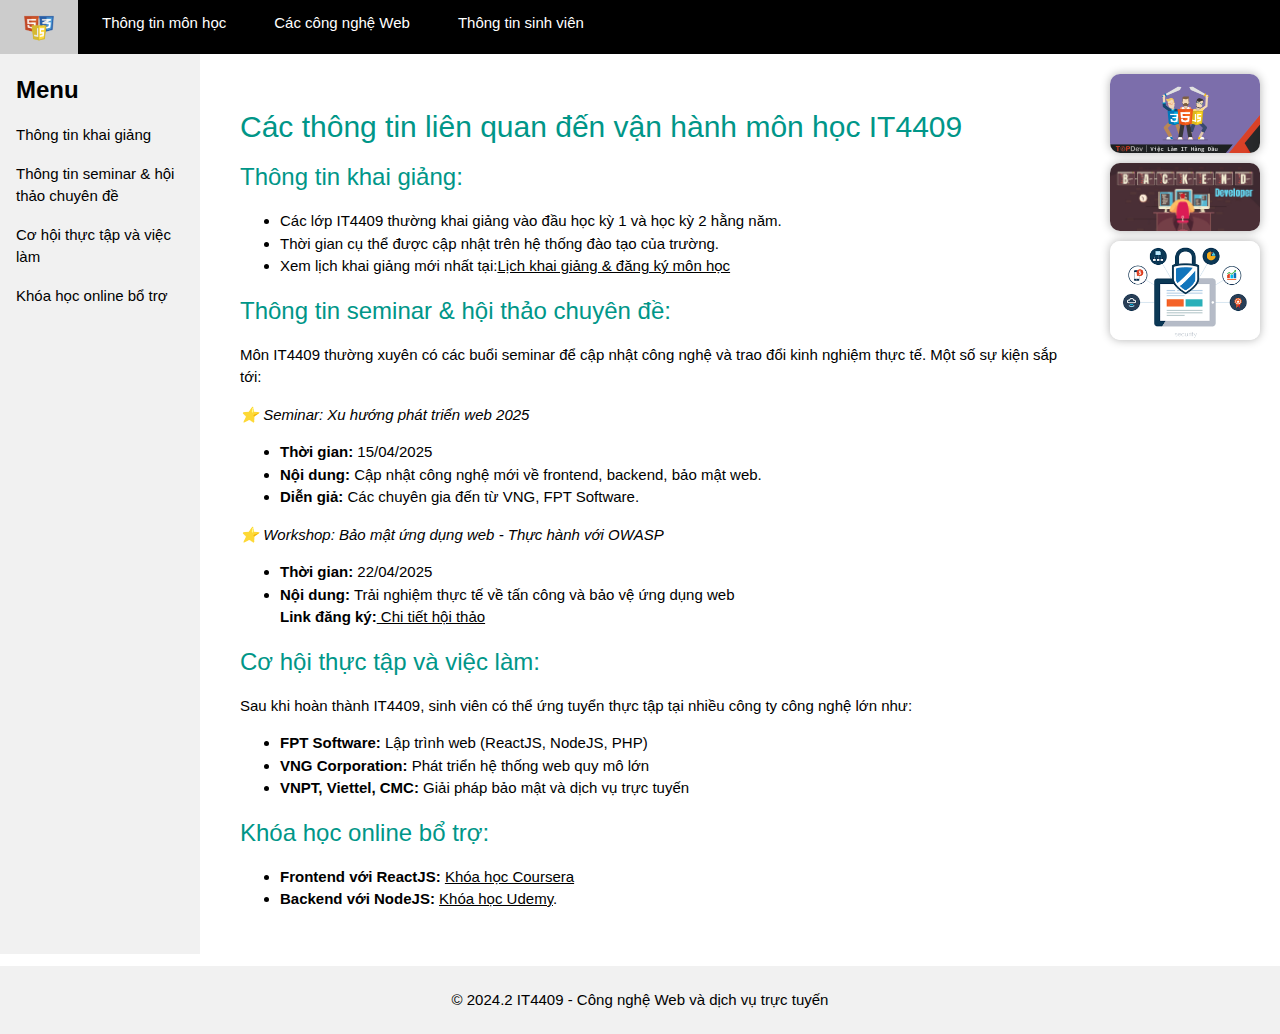
<file: index.html>
<!DOCTYPE html>
<html lang="vi">
<head>
    <meta charset="UTF-8">
    <meta name="viewport" content="width=device-width, initial-scale=1.0">
    <title>IT4409 - Công nghệ Web và dịch vụ trực tuyến</title>
    <link rel="stylesheet" href="https://www.w3schools.com/w3css/4/w3.css">
    <link rel="stylesheet" href="css/style.css">
    <link rel="stylesheet" href="css/responsible.css">
    <link rel="icon" type="image/png" href="images/favicon.png">
</head>
<body>
    
    <!-- Icon ☰ chỉ hiển thị trên iPad & điện thoại -->
<div class="scroll-container" onclick="toggleDropdown()">☰</div>

<!-- Dropdown menu -->
<div id="dropdown-menu" class="dropdown-menu">
    <a href="index.html">Trang chủ</a>
    <a href="courseinfo.html">Thông tin môn học</a>
    <a href="webtech.html">Các công nghệ Web</a>
    <a href="studentinfo.html">Thông tin sinh viên</a>
</div>

<script>
function toggleDropdown() {
    var menu = document.getElementById("dropdown-menu");
    menu.style.display = (menu.style.display === "block") ? "none" : "block";
}
</script>

    <!-- Header -->
    <div class="w3-bar w3-black w3-top">
        <a href="index.html" class="w3-bar-item w3-button w3-padding-large">
            <img src="images/logo.png" alt="Logo" style="height:30px; width:30px;">
        </a>
        <a href="courseinfo.html" class="w3-bar-item w3-button w3-padding-large">Thông tin môn học</a>
        <a href="webtech.html" class="w3-bar-item w3-button w3-padding-large">Các công nghệ Web</a>
        <a href="studentinfo.html" class="w3-bar-item w3-button w3-padding-large">Thông tin sinh viên</a>
    </div>

    <!-- Sidebar -->
    <div class="w3-sidebar w3-light-grey w3-bar-block" style="width:200px;">
        <h3 class="w3-bar-item">Menu</h3>
        <a href="#khaigiang" class="w3-bar-item w3-button">Thông tin khai giảng</a>
        <a href="#seminar" class="w3-bar-item w3-button">Thông tin seminar & hội thảo chuyên đề</a>
        <a href="#thuctap" class="w3-bar-item w3-button">Cơ hội thực tập và việc làm</a>
        <a href="#botro" class="w3-bar-item w3-button">Khóa học online bổ trợ</a>
    </div>

    <div class="container">
        <div class="content article-container">
              <!-- Main Content -->
            <article>
                <h2 class="w3-text-teal">Các thông tin liên quan đến vận hành môn học IT4409</h2>

                <h3 class="w3-text-teal" id="khaigiang">Thông tin khai giảng:</h3>
                <ul>
                    <li>Các lớp IT4409 thường khai giảng vào đầu học kỳ 1 và học kỳ 2 hằng năm.</li>
                    <li>Thời gian cụ thể được cập nhật trên hệ thống đào tạo của trường.</li>
                    <li>Xem lịch khai giảng mới nhất tại:<a href="https://soict.daotao.ai/courses/course-v1%3ASoICT%2BIT4409%2BHoangPH/about?utm_source=chatgpt.com">Lịch khai giảng & đăng ký môn học</a></li>
                </ul>
                
                <h3 class="w3-text-teal" id="seminar">Thông tin seminar & hội thảo chuyên đề:</h3>
                <p>Môn IT4409 thường xuyên có các buổi seminar để cập nhật công nghệ và trao đổi kinh nghiệm thực tế. Một số sự kiện sắp tới:</p>
                <p><em>⭐ Seminar: Xu hướng phát triển web 2025</em></p>
                <ul>
                    <li><strong>Thời gian:</strong> 15/04/2025</li>
                    <li><strong>Nội dung:</strong> Cập nhật công nghệ mới về frontend, backend, bảo mật web.</li>
                    <li><strong>Diễn giả:</strong> Các chuyên gia đến từ VNG, FPT Software.</li>
                </ul>

                <p><em>⭐ Workshop: Bảo mật ứng dụng web - Thực hành với OWASP</em></p>
                <ul>
                    <li><strong>Thời gian:</strong> 22/04/2025</li>
                    <li><strong>Nội dung:</strong> Trải nghiệm thực tế về tấn công và bảo vệ ứng dụng web</li>
                    <a><strong>Link đăng ký:</strong><a href="https://soict.hust.edu.vn/seminar-thang-4-2024-truong-cntttt.html?utm_source=chatgpt.com"> Chi tiết hội thảo</a></li>
                </ul>

                <h3 class="w3-text-teal" id="thuctap">Cơ hội thực tập và việc làm:</h3>
                <p>Sau khi hoàn thành IT4409, sinh viên có thể ứng tuyển thực tập tại nhiều công ty công nghệ lớn như:</p>
                <ul>
                    <li><strong>FPT Software:</strong> Lập trình web (ReactJS, NodeJS, PHP)</li>
                    <li><strong>VNG Corporation:</strong> Phát triển hệ thống web quy mô lớn</li>
                    <li><strong>VNPT, Viettel, CMC:</strong> Giải pháp bảo mật và dịch vụ trực tuyến</li>
                </ul>

                <h3 class="w3-text-teal" id="botro">Khóa học online bổ trợ:</h3>
                <ul>
                    <li><strong>Frontend với ReactJS:</strong> <a href="hhttps://www.coursera.org/courses?query=react&utm_medium=sem&utm_source=gg&utm_campaign=b2c_apac_x_coursera_ftcof_career-academy_cx_dr_bau_gg_pmax_gc_s2_all_m_hyb_24-08_x&campaignid=21573875733&adgroupid=&device=c&keyword=&matchtype=&network=x&devicemodel=&creativeid=&assetgroupid=6511629686&targetid=&extensionid=&placement=&gad_source=1&gclid=Cj0KCQjw4cS-BhDGARIsABg4_J1tRqXrtzF1J8fA8DE162fJtCfzO07N2gRZGHNMxwxZ0YI1UB_5eIEaAkbaEALw_wcB">Khóa học Coursera</a></li>
                    <li><strong>Backend với NodeJS:</strong> <a href="https://www.udemy.com/vi/topic/back-end-web-development/?srsltid=AfmBOopEq-xYtSo7BA6Z5YQPIb3T8XT5tiuW5NXrAGtJ9JKunwCZfE9d">Khóa học Udemy</a>.</li>
                </ul>
            </article>
        </div>
            <div class="parent-container">
                 <a href="https://topdev.vn/blog/frontend-10-ky-nang-quan-trong-de-tim-viec-de-dang-hon/" target="_blank" class="ad-container">
                    <img src="images/frontend.png" alt="Kỹ năng Front-end Developer" class="ad-image">
                </a>
                <a href="https://careerviet.vn/en/talentcommunity/wiki-career/backend-developer-lam-gi-dieu-kien-de-tro-thanh-lap-trinh-vien-backend.35A51EA4.html" target="_blank" class="ad-container">
                    <img src="images/backend.jpg" alt="Back-end Developer" class="ad-image">
                </a>
                <a href="https://isfh.org/bao-mat-website/" target="_blank" class="ad-container">
                    <img src="images/websecurity.png" alt="Bảo mật Website" class="ad-image">
                </a>
            </div>
    </div>

    <!-- Footer -->
    <footer class="w3-center w3-padding w3-light-grey">
        <p>&copy; 2024.2 IT4409 - Công nghệ Web và dịch vụ trực tuyến</p>
    </footer>

</body>
</html>
</file>
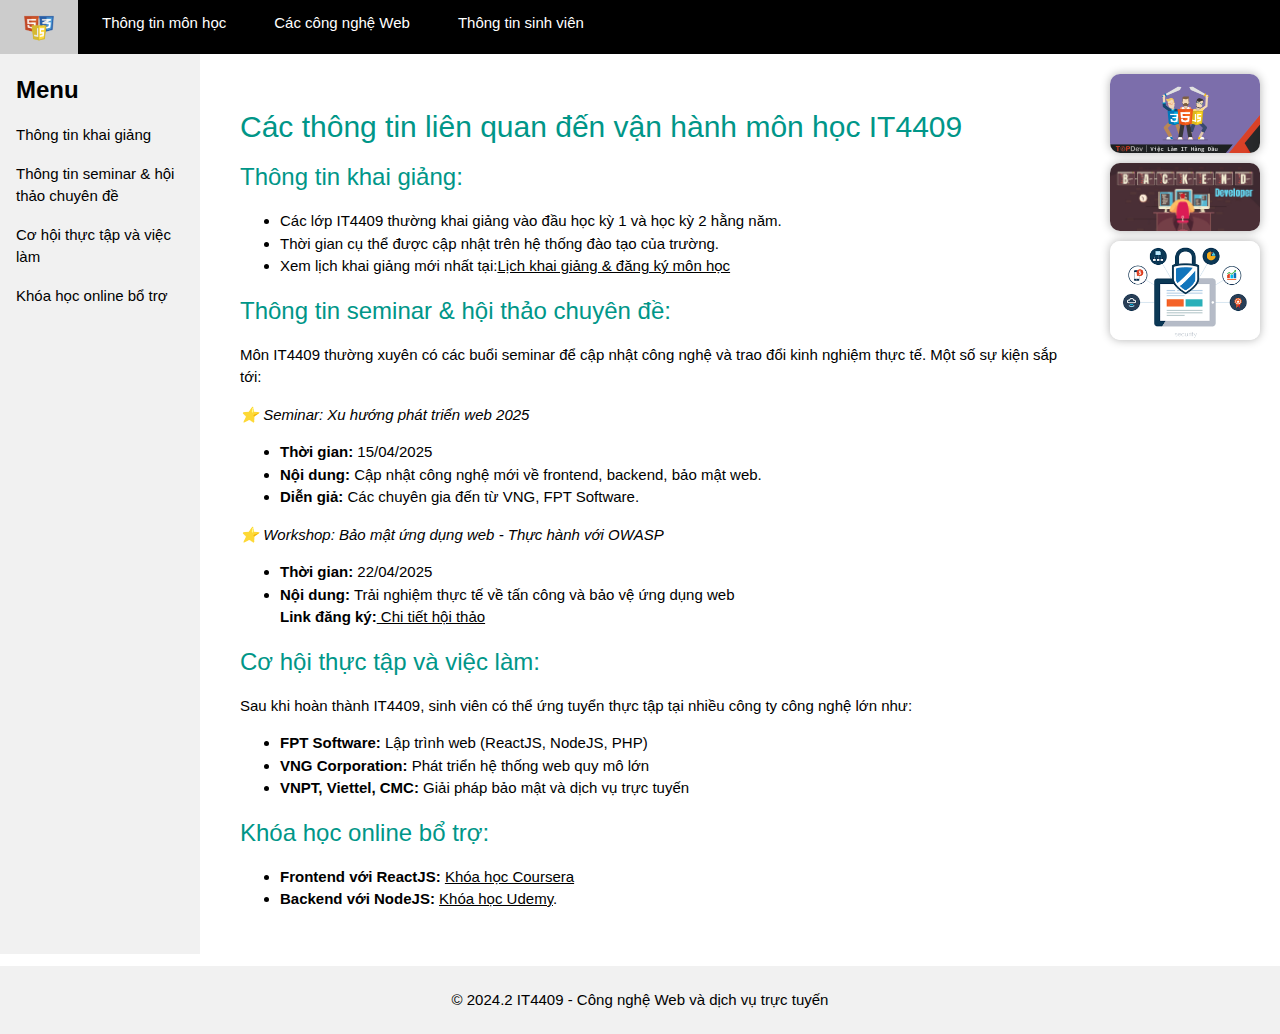
<file: root/index.html>
<!DOCTYPE html>
<html lang="vi">
<head>
    <meta charset="UTF-8">
    <meta name="viewport" content="width=device-width, initial-scale=1.0">
    <title>IT4409 - Công nghệ Web và dịch vụ trực tuyến</title>
    <link rel="stylesheet" href="https://www.w3schools.com/w3css/4/w3.css">
    <link rel="stylesheet" href="css/style.css">
    <link rel="stylesheet" href="css/responsible.css">
    <link rel="icon" type="image/png" href="images/favicon.png">
</head>
<body>
    
    <!-- Icon ☰ chỉ hiển thị trên iPad & điện thoại -->
<div class="scroll-container" onclick="toggleDropdown()">☰</div>

<!-- Dropdown menu -->
<div id="dropdown-menu" class="dropdown-menu">
    <a href="index.html">Trang chủ</a>
    <a href="courseinfo.html">Thông tin môn học</a>
    <a href="webtech.html">Các công nghệ Web</a>
    <a href="studentinfo.html">Thông tin sinh viên</a>
</div>

<script>
function toggleDropdown() {
    var menu = document.getElementById("dropdown-menu");
    menu.style.display = (menu.style.display === "block") ? "none" : "block";
}
</script>

    <!-- Header -->
    <div class="w3-bar w3-black w3-top">
        <a href="index.html" class="w3-bar-item w3-button w3-padding-large">
            <img src="images/logo.png" alt="Logo" style="height:30px; width:30px;">
        </a>
        <a href="courseinfo.html" class="w3-bar-item w3-button w3-padding-large">Thông tin môn học</a>
        <a href="webtech.html" class="w3-bar-item w3-button w3-padding-large">Các công nghệ Web</a>
        <a href="studentinfo.html" class="w3-bar-item w3-button w3-padding-large">Thông tin sinh viên</a>
    </div>

    <!-- Sidebar -->
    <div class="w3-sidebar w3-light-grey w3-bar-block" style="width:200px;">
        <h3 class="w3-bar-item">Menu</h3>
        <a href="#khaigiang" class="w3-bar-item w3-button">Thông tin khai giảng</a>
        <a href="#seminar" class="w3-bar-item w3-button">Thông tin seminar & hội thảo chuyên đề</a>
        <a href="#thuctap" class="w3-bar-item w3-button">Cơ hội thực tập và việc làm</a>
        <a href="#botro" class="w3-bar-item w3-button">Khóa học online bổ trợ</a>
    </div>

    <div class="container">
        <div class="content">
              <!-- Main Content -->
        <div style="margin-left:200px; padding:20px;">
            <article>
                <h2 class="w3-text-teal">Các thông tin liên quan đến vận hành môn học IT4409</h2>

                <h3 class="w3-text-teal" id="khaigiang">Thông tin khai giảng:</h3>
                <ul>
                    <li>Các lớp IT4409 thường khai giảng vào đầu học kỳ 1 và học kỳ 2 hằng năm.</li>
                    <li>Thời gian cụ thể được cập nhật trên hệ thống đào tạo của trường.</li>
                    <li>Xem lịch khai giảng mới nhất tại:<a href="https://soict.daotao.ai/courses/course-v1%3ASoICT%2BIT4409%2BHoangPH/about?utm_source=chatgpt.com">Lịch khai giảng & đăng ký môn học</a></li>
                </ul>
                
                <h3 class="w3-text-teal" id="seminar">Thông tin seminar & hội thảo chuyên đề:</h3>
                <p>Môn IT4409 thường xuyên có các buổi seminar để cập nhật công nghệ và trao đổi kinh nghiệm thực tế. Một số sự kiện sắp tới:</p>
                <p><em>⭐ Seminar: Xu hướng phát triển web 2025</em></p>
                <ul>
                    <li><strong>Thời gian:</strong> 15/04/2025</li>
                    <li><strong>Nội dung:</strong> Cập nhật công nghệ mới về frontend, backend, bảo mật web.</li>
                    <li><strong>Diễn giả:</strong> Các chuyên gia đến từ VNG, FPT Software.</li>
                </ul>

                <p><em>⭐ Workshop: Bảo mật ứng dụng web - Thực hành với OWASP</em></p>
                <ul>
                    <li><strong>Thời gian:</strong> 22/04/2025</li>
                    <li><strong>Nội dung:</strong> Trải nghiệm thực tế về tấn công và bảo vệ ứng dụng web</li>
                    <a><strong>Link đăng ký:</strong><a href="https://soict.hust.edu.vn/seminar-thang-4-2024-truong-cntttt.html?utm_source=chatgpt.com"> Chi tiết hội thảo</a></li>
                </ul>

                <h3 class="w3-text-teal" id="thuctap">Cơ hội thực tập và việc làm:</h3>
                <p>Sau khi hoàn thành IT4409, sinh viên có thể ứng tuyển thực tập tại nhiều công ty công nghệ lớn như:</p>
                <ul>
                    <li><strong>FPT Software:</strong> Lập trình web (ReactJS, NodeJS, PHP)</li>
                    <li><strong>VNG Corporation:</strong> Phát triển hệ thống web quy mô lớn</li>
                    <li><strong>VNPT, Viettel, CMC:</strong> Giải pháp bảo mật và dịch vụ trực tuyến</li>
                </ul>

                <h3 class="w3-text-teal" id="botro">Khóa học online bổ trợ:</h3>
                <ul>
                    <li><strong>Frontend với ReactJS:</strong> <a href="hhttps://www.coursera.org/courses?query=react&utm_medium=sem&utm_source=gg&utm_campaign=b2c_apac_x_coursera_ftcof_career-academy_cx_dr_bau_gg_pmax_gc_s2_all_m_hyb_24-08_x&campaignid=21573875733&adgroupid=&device=c&keyword=&matchtype=&network=x&devicemodel=&creativeid=&assetgroupid=6511629686&targetid=&extensionid=&placement=&gad_source=1&gclid=Cj0KCQjw4cS-BhDGARIsABg4_J1tRqXrtzF1J8fA8DE162fJtCfzO07N2gRZGHNMxwxZ0YI1UB_5eIEaAkbaEALw_wcB">Khóa học Coursera</a></li>
                    <li><strong>Backend với NodeJS:</strong> <a href="https://www.udemy.com/vi/topic/back-end-web-development/?srsltid=AfmBOopEq-xYtSo7BA6Z5YQPIb3T8XT5tiuW5NXrAGtJ9JKunwCZfE9d">Khóa học Udemy</a>.</li>
                </ul>
            </article>
        </div>
        </div>
            <div class="parent-container">
                 <a href="https://topdev.vn/blog/frontend-10-ky-nang-quan-trong-de-tim-viec-de-dang-hon/" target="_blank" class="ad-container">
                    <img src="images/frontend.png" alt="Kỹ năng Front-end Developer" class="ad-image">
                </a>
                <a href="https://careerviet.vn/en/talentcommunity/wiki-career/backend-developer-lam-gi-dieu-kien-de-tro-thanh-lap-trinh-vien-backend.35A51EA4.html" target="_blank" class="ad-container">
                    <img src="images/backend.jpg" alt="Back-end Developer" class="ad-image">
                </a>
                <a href="https://isfh.org/bao-mat-website/" target="_blank" class="ad-container">
                    <img src="images/websecurity.png" alt="Bảo mật Website" class="ad-image">
                </a>
            </div>
    </div>

    <!-- Footer -->
    <footer class="w3-center w3-padding w3-light-grey">
        <p>&copy; 2024.2 IT4409 - Công nghệ Web và dịch vụ trực tuyến</p>
    </footer>

</body>
</html>
</file>
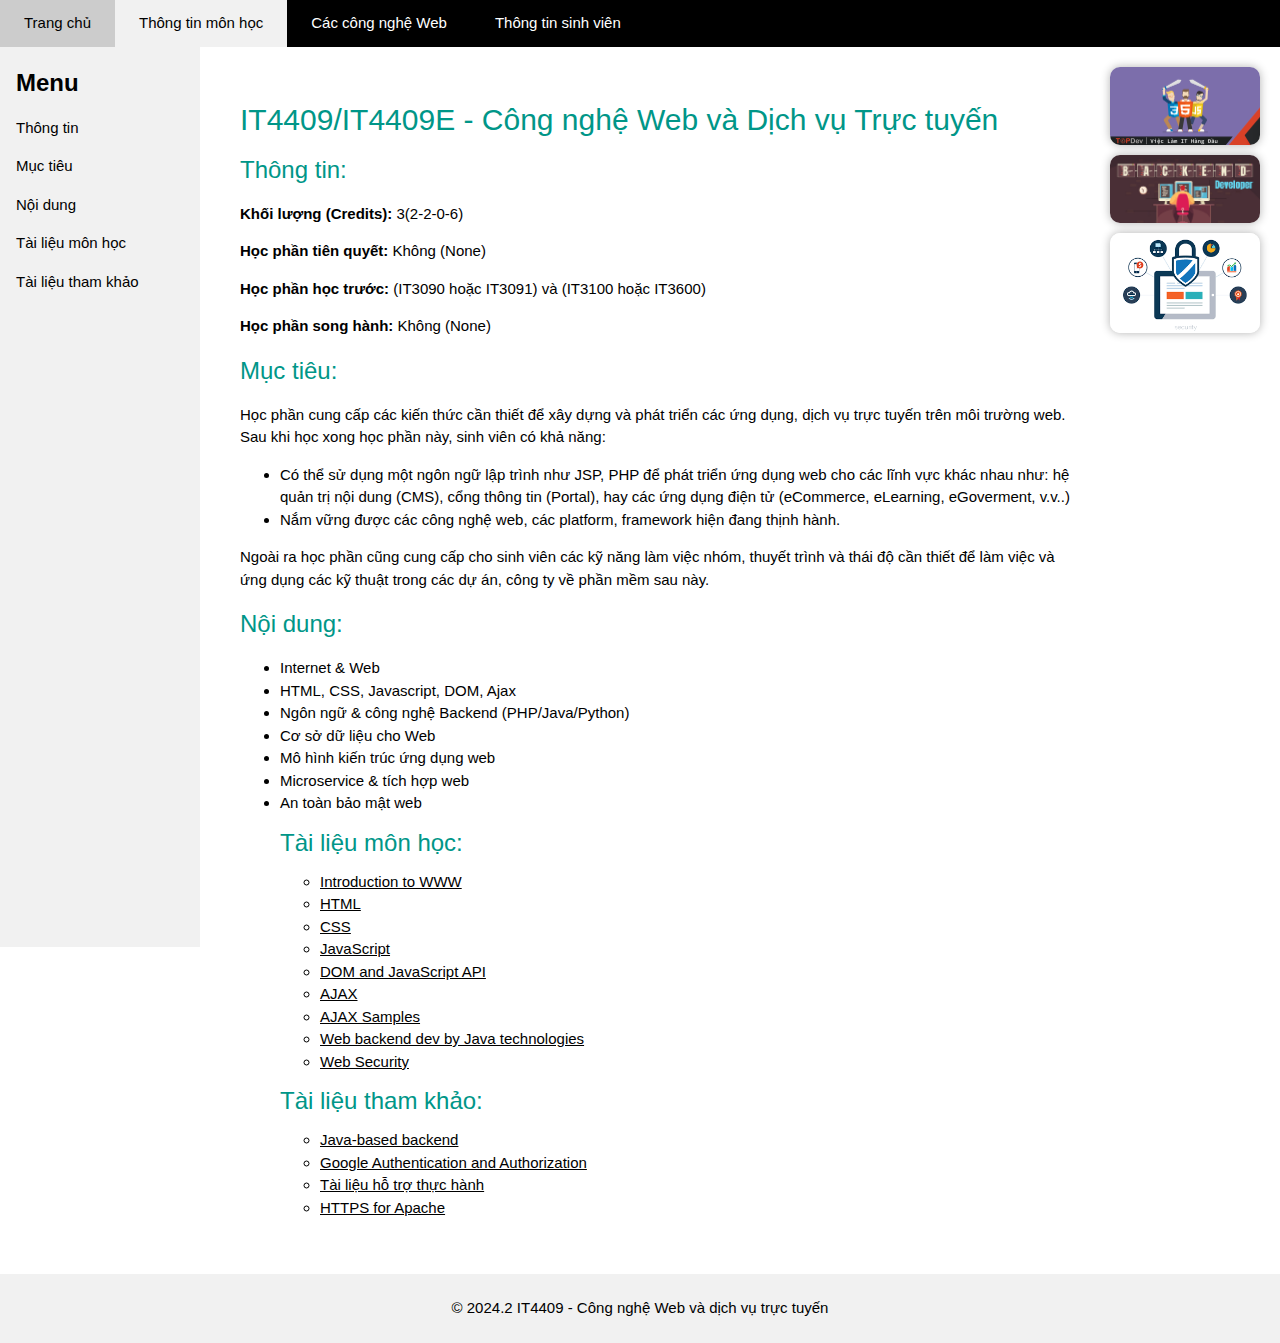
<file: courseinfo.html>
<!DOCTYPE html>
<html lang="vi">
<head>
    <meta charset="UTF-8">
    <meta name="viewport" content="width=device-width, initial-scale=1.0">
    <title>IT4409 - Thông tin môn học</title>
    <link rel="stylesheet" href="https://www.w3schools.com/w3css/4/w3.css">
    <link rel="stylesheet" href="css/style.css">
    <link rel="stylesheet" href="css/responsible.css">
    <link rel="icon" type="image/png" href="images/favicon.png">
</head>
<body>

    <!-- Icon ☰ chỉ hiển thị trên iPad & điện thoại -->
<div class="scroll-container" onclick="toggleDropdown()">☰</div>

<!-- Dropdown menu -->
<div id="dropdown-menu" class="dropdown-menu">
    <a href="index.html">Trang chủ</a>
    <a href="courseinfo.html">Thông tin môn học</a>
    <a href="webtech.html">Các công nghệ Web</a>
    <a href="studentinfo.html">Thông tin sinh viên</a>
</div>

<script>
function toggleDropdown() {
    var menu = document.getElementById("dropdown-menu");
    menu.style.display = (menu.style.display === "block") ? "none" : "block";
}
</script>

    <!-- Header -->
    <div class="w3-bar w3-black w3-top">
        <a href="index.html" class="w3-bar-item w3-button w3-padding-large">Trang chủ</a>
        <a href="courseinfo.html" class="w3-bar-item w3-button w3-padding-large w3-light-grey">Thông tin môn học</a>
        <a href="webtech.html" class="w3-bar-item w3-button w3-padding-large">Các công nghệ Web</a>
        <a href="studentinfo.html" class="w3-bar-item w3-button w3-padding-large">Thông tin sinh viên</a>
    </div>

    <!-- Sidebar -->
    <div class="w3-sidebar w3-light-grey w3-bar-block" style="width:200px;">
        <h3 class="w3-bar-item">Menu</h3>
        <a href="#tt" class="w3-bar-item w3-button">Thông tin</a>
        <a href="#mt" class="w3-bar-item w3-button">Mục tiêu</a>
        <a href="#nd" class="w3-bar-item w3-button">Nội dung</a>
        <a href="#tlmh" class="w3-bar-item w3-button">Tài liệu môn học</a>
        <a href="#tltk" class="w3-bar-item w3-button">Tài liệu tham khảo</a>
    </div>

   

    <div class="container">
        <div class="content article-container">
              <!-- Main Content -->
            <article>
                <h2 class="w3-text-teal">IT4409/IT4409E - Công nghệ Web và Dịch vụ Trực tuyến</h2>
                <h3 class="w3-text-teal" id="tt">Thông tin:</h3>
                <p><strong>Khối lượng (Credits):</strong> 3(2-2-0-6)</p>
                <p><strong>Học phần tiên quyết:</strong> Không (None)</p>
                <p><strong>Học phần học trước:</strong> (IT3090 hoặc IT3091) và (IT3100 hoặc IT3600)</p>
                <p><strong>Học phần song hành:</strong> Không (None)</p>

                <h3 class="w3-text-teal" id="mt">Mục tiêu:</h3>
                <p>Học phần cung cấp các kiến thức cần thiết để xây dựng và phát triển các ứng dụng, dịch vụ trực tuyến trên môi trường web. Sau khi học xong học phần này, sinh viên có khả năng:</p>
                <ul>
                    <li>Có thể sử dụng một ngôn ngữ lập trình như JSP, PHP để phát triển ứng dụng web cho các lĩnh vực khác nhau như: hệ quản trị nội dung (CMS), cổng thông tin (Portal), hay các ứng dụng điện tử (eCommerce, eLearning, eGoverment, v.v..)</li>
                    <li>Nắm vững được các công nghệ web, các platform, framework hiện đang thịnh hành.</li>
                </ul>
                <p>Ngoài ra học phần cũng cung cấp cho sinh viên các kỹ năng làm việc nhóm, thuyết trình và thái độ cần thiết để làm việc và ứng dụng các kỹ thuật trong các dự án, công ty về phần mềm sau này.</p>

                <h3 class="w3-text-teal" id="nd">Nội dung:</h3>
                <ul>
                    <li>Internet & Web</li>
                    <li>HTML, CSS, Javascript, DOM, Ajax</li>
                    <li>Ngôn ngữ & công nghệ Backend (PHP/Java/Python)</li>
                    <li>Cơ sở dữ liệu cho Web</li>
                    <li>Mô hình kiến trúc ứng dụng web</li>
                    <li>Microservice & tích hợp web</li>
                    <li>An toàn bảo mật web</li>
                </u>

                <h3 class="w3-text-teal" id="tlmh">Tài liệu môn học:</h3>
                <ul>
                    <li><a href="https://husteduvn-my.sharepoint.com/personal/hoang_phamhuy_hust_edu_vn/_layouts/15/onedrive.aspx?id=%2Fpersonal%2Fhoang%5Fphamhuy%5Fhust%5Fedu%5Fvn%2FDocuments%2F01%2E%20SoICT%2F02%2E%20Gi%C3%A1o%20tr%C3%ACnh%2FIT4409%20C%C3%B4ng%20ngh%E1%BB%87%20web%20v%C3%A0%20d%E1%BB%8Bch%20v%E1%BB%A5%20tr%E1%BB%B1c%20tuy%E1%BA%BFn%2Ffinal%2FHandout%2001%2E%20Web%20Introduction%2Epdf&parent=%2Fpersonal%2Fhoang%5Fphamhuy%5Fhust%5Fedu%5Fvn%2FDocuments%2F01%2E%20SoICT%2F02%2E%20Gi%C3%A1o%20tr%C3%ACnh%2FIT4409%20C%C3%B4ng%20ngh%E1%BB%87%20web%20v%C3%A0%20d%E1%BB%8Bch%20v%E1%BB%A5%20tr%E1%BB%B1c%20tuy%E1%BA%BFn%2Ffinal&ga=1">Introduction to WWW</a></li>
                    <li><a href="https://husteduvn-my.sharepoint.com/personal/hoang_phamhuy_hust_edu_vn/_layouts/15/onedrive.aspx?id=%2Fpersonal%2Fhoang%5Fphamhuy%5Fhust%5Fedu%5Fvn%2FDocuments%2F01%2E%20SoICT%2F02%2E%20Gi%C3%A1o%20tr%C3%ACnh%2FIT4409%20C%C3%B4ng%20ngh%E1%BB%87%20web%20v%C3%A0%20d%E1%BB%8Bch%20v%E1%BB%A5%20tr%E1%BB%B1c%20tuy%E1%BA%BFn%2Ffinal%2FHandout%2002%2E%20HTML%2Epdf&parent=%2Fpersonal%2Fhoang%5Fphamhuy%5Fhust%5Fedu%5Fvn%2FDocuments%2F01%2E%20SoICT%2F02%2E%20Gi%C3%A1o%20tr%C3%ACnh%2FIT4409%20C%C3%B4ng%20ngh%E1%BB%87%20web%20v%C3%A0%20d%E1%BB%8Bch%20v%E1%BB%A5%20tr%E1%BB%B1c%20tuy%E1%BA%BFn%2Ffinal&ga=1">HTML</a></li>
                    <li><a href="https://husteduvn-my.sharepoint.com/personal/hoang_phamhuy_hust_edu_vn/_layouts/15/onedrive.aspx?id=%2Fpersonal%2Fhoang%5Fphamhuy%5Fhust%5Fedu%5Fvn%2FDocuments%2F01%2E%20SoICT%2F02%2E%20Gi%C3%A1o%20tr%C3%ACnh%2FIT4409%20C%C3%B4ng%20ngh%E1%BB%87%20web%20v%C3%A0%20d%E1%BB%8Bch%20v%E1%BB%A5%20tr%E1%BB%B1c%20tuy%E1%BA%BFn%2Ffinal%2FHandout%2003%2E%20CSS%2Epdf&parent=%2Fpersonal%2Fhoang%5Fphamhuy%5Fhust%5Fedu%5Fvn%2FDocuments%2F01%2E%20SoICT%2F02%2E%20Gi%C3%A1o%20tr%C3%ACnh%2FIT4409%20C%C3%B4ng%20ngh%E1%BB%87%20web%20v%C3%A0%20d%E1%BB%8Bch%20v%E1%BB%A5%20tr%E1%BB%B1c%20tuy%E1%BA%BFn%2Ffinal&ga=1">CSS</a></li>
                    <li><a href="https://husteduvn-my.sharepoint.com/personal/hoang_phamhuy_hust_edu_vn/_layouts/15/onedrive.aspx?id=%2Fpersonal%2Fhoang%5Fphamhuy%5Fhust%5Fedu%5Fvn%2FDocuments%2F01%2E%20SoICT%2F02%2E%20Gi%C3%A1o%20tr%C3%ACnh%2FIT4409%20C%C3%B4ng%20ngh%E1%BB%87%20web%20v%C3%A0%20d%E1%BB%8Bch%20v%E1%BB%A5%20tr%E1%BB%B1c%20tuy%E1%BA%BFn%2Ffinal%2FHandout%2004%2E%20Javascript%2Epdf&parent=%2Fpersonal%2Fhoang%5Fphamhuy%5Fhust%5Fedu%5Fvn%2FDocuments%2F01%2E%20SoICT%2F02%2E%20Gi%C3%A1o%20tr%C3%ACnh%2FIT4409%20C%C3%B4ng%20ngh%E1%BB%87%20web%20v%C3%A0%20d%E1%BB%8Bch%20v%E1%BB%A5%20tr%E1%BB%B1c%20tuy%E1%BA%BFn%2Ffinal&ga=1">JavaScript</a></li>
                    <li><a href="https://husteduvn-my.sharepoint.com/personal/hoang_phamhuy_hust_edu_vn/_layouts/15/onedrive.aspx?id=%2Fpersonal%2Fhoang%5Fphamhuy%5Fhust%5Fedu%5Fvn%2FDocuments%2F01%2E%20SoICT%2F02%2E%20Gi%C3%A1o%20tr%C3%ACnh%2FIT4409%20C%C3%B4ng%20ngh%E1%BB%87%20web%20v%C3%A0%20d%E1%BB%8Bch%20v%E1%BB%A5%20tr%E1%BB%B1c%20tuy%E1%BA%BFn%2Ffinal%2FHandout%2005%2E%20DOM%2Epdf&parent=%2Fpersonal%2Fhoang%5Fphamhuy%5Fhust%5Fedu%5Fvn%2FDocuments%2F01%2E%20SoICT%2F02%2E%20Gi%C3%A1o%20tr%C3%ACnh%2FIT4409%20C%C3%B4ng%20ngh%E1%BB%87%20web%20v%C3%A0%20d%E1%BB%8Bch%20v%E1%BB%A5%20tr%E1%BB%B1c%20tuy%E1%BA%BFn%2Ffinal&ga=1">DOM and JavaScript API</a></li>
                    <li><a href="https://husteduvn-my.sharepoint.com/personal/hoang_phamhuy_hust_edu_vn/_layouts/15/onedrive.aspx?id=%2Fpersonal%2Fhoang%5Fphamhuy%5Fhust%5Fedu%5Fvn%2FDocuments%2F01%2E%20SoICT%2F02%2E%20Gi%C3%A1o%20tr%C3%ACnh%2FIT4409%20C%C3%B4ng%20ngh%E1%BB%87%20web%20v%C3%A0%20d%E1%BB%8Bch%20v%E1%BB%A5%20tr%E1%BB%B1c%20tuy%E1%BA%BFn%2Ffinal%2FHandout%2006%2E%20AJAX%2Epdf&parent=%2Fpersonal%2Fhoang%5Fphamhuy%5Fhust%5Fedu%5Fvn%2FDocuments%2F01%2E%20SoICT%2F02%2E%20Gi%C3%A1o%20tr%C3%ACnh%2FIT4409%20C%C3%B4ng%20ngh%E1%BB%87%20web%20v%C3%A0%20d%E1%BB%8Bch%20v%E1%BB%A5%20tr%E1%BB%B1c%20tuy%E1%BA%BFn%2Ffinal&ga=1">AJAX</a></li>
                    <li><a href="https://husteduvn-my.sharepoint.com/personal/hoang_phamhuy_hust_edu_vn/_layouts/15/onedrive.aspx?id=%2Fpersonal%2Fhoang%5Fphamhuy%5Fhust%5Fedu%5Fvn%2FDocuments%2F01%2E%20SoICT%2F02%2E%20Gi%C3%A1o%20tr%C3%ACnh%2FIT4409%20C%C3%B4ng%20ngh%E1%BB%87%20web%20v%C3%A0%20d%E1%BB%8Bch%20v%E1%BB%A5%20tr%E1%BB%B1c%20tuy%E1%BA%BFn%2Ffinal%2FSlide%2006%20%28annex%29%20%2D%20AJAX%20Examples%2Epdf&parent=%2Fpersonal%2Fhoang%5Fphamhuy%5Fhust%5Fedu%5Fvn%2FDocuments%2F01%2E%20SoICT%2F02%2E%20Gi%C3%A1o%20tr%C3%ACnh%2FIT4409%20C%C3%B4ng%20ngh%E1%BB%87%20web%20v%C3%A0%20d%E1%BB%8Bch%20v%E1%BB%A5%20tr%E1%BB%B1c%20tuy%E1%BA%BFn%2Ffinal&ga=1">AJAX Samples</a></li>
                    <li><a href="https://husteduvn-my.sharepoint.com/personal/hoang_phamhuy_hust_edu_vn/_layouts/15/onedrive.aspx?id=%2Fpersonal%2Fhoang%5Fphamhuy%5Fhust%5Fedu%5Fvn%2FDocuments%2F01%2E%20SoICT%2F02%2E%20Gi%C3%A1o%20tr%C3%ACnh%2FIT4409%20C%C3%B4ng%20ngh%E1%BB%87%20web%20v%C3%A0%20d%E1%BB%8Bch%20v%E1%BB%A5%20tr%E1%BB%B1c%20tuy%E1%BA%BFn%2Ffinal%2FHandout%2007%2E%20Backend%20by%20Java%20technologies%20%28environment%20setup%29%2Epdf&parent=%2Fpersonal%2Fhoang%5Fphamhuy%5Fhust%5Fedu%5Fvn%2FDocuments%2F01%2E%20SoICT%2F02%2E%20Gi%C3%A1o%20tr%C3%ACnh%2FIT4409%20C%C3%B4ng%20ngh%E1%BB%87%20web%20v%C3%A0%20d%E1%BB%8Bch%20v%E1%BB%A5%20tr%E1%BB%B1c%20tuy%E1%BA%BFn%2Ffinal&ga=1">Web backend dev by Java technologies</a></li>
                    <li><a href="https://husteduvn-my.sharepoint.com/personal/hoang_phamhuy_hust_edu_vn/_layouts/15/onedrive.aspx?id=%2Fpersonal%2Fhoang%5Fphamhuy%5Fhust%5Fedu%5Fvn%2FDocuments%2F01%2E%20SoICT%2F02%2E%20Gi%C3%A1o%20tr%C3%ACnh%2FIT4409%20C%C3%B4ng%20ngh%E1%BB%87%20web%20v%C3%A0%20d%E1%BB%8Bch%20v%E1%BB%A5%20tr%E1%BB%B1c%20tuy%E1%BA%BFn%2Ffinal%2FHandout%2008%2E%20Web%20Security%2Epdf&parent=%2Fpersonal%2Fhoang%5Fphamhuy%5Fhust%5Fedu%5Fvn%2FDocuments%2F01%2E%20SoICT%2F02%2E%20Gi%C3%A1o%20tr%C3%ACnh%2FIT4409%20C%C3%B4ng%20ngh%E1%BB%87%20web%20v%C3%A0%20d%E1%BB%8Bch%20v%E1%BB%A5%20tr%E1%BB%B1c%20tuy%E1%BA%BFn%2Ffinal&ga=1">Web Security</a></li>
                </ul>

                <h3 class="w3-text-teal" id="tltk">Tài liệu tham khảo:</h3>
                <ul>
                    <li><a href="https://soict.daotao.ai/assets/courseware/v1/6f4a4ac66b6c66ee1f8e3bbc7cb33a6f/asset-v1:SoICT+IT4409+HoangPH+type@asset+block/Part_1._Dynamic_Web_Server_with_Java_Technologies.pdf">Java-based backend</a></li>
                    <li><a href="https://husteduvn-my.sharepoint.com/personal/hoang_phamhuy_hust_edu_vn/_layouts/15/onedrive.aspx?id=%2Fpersonal%2Fhoang%5Fphamhuy%5Fhust%5Fedu%5Fvn%2FDocuments%2F01%2E%20SoICT%2F02%2E%20Gi%C3%A1o%20tr%C3%ACnh%2FIT4409%20C%C3%B4ng%20ngh%E1%BB%87%20web%20v%C3%A0%20d%E1%BB%8Bch%20v%E1%BB%A5%20tr%E1%BB%B1c%20tuy%E1%BA%BFn%2Ffinal%2FGoogle%20OAuth%20%2D%20Technical%20Semina%2Epdf&parent=%2Fpersonal%2Fhoang%5Fphamhuy%5Fhust%5Fedu%5Fvn%2FDocuments%2F01%2E%20SoICT%2F02%2E%20Gi%C3%A1o%20tr%C3%ACnh%2FIT4409%20C%C3%B4ng%20ngh%E1%BB%87%20web%20v%C3%A0%20d%E1%BB%8Bch%20v%E1%BB%A5%20tr%E1%BB%B1c%20tuy%E1%BA%BFn%2Ffinal&ga=1">Google Authentication and Authorization</a></li>
                    <li><a href="https://husteduvn-my.sharepoint.com/:w:/g/personal/hoang_phamhuy_hust_edu_vn/Ect6DldcdtdAhQaaNYL3b1YBnnpZJJHL6QmEN2fzpLF8VQ?e=9CVe4n">Tài liệu hỗ trợ thực hành</a></li>
                        <li><a href="https://users.soict.hust.edu.vn/hoangph/textbook/ch06-4.html">HTTPS for Apache</a></li>
                </ul>
            </article>
        </div>
            <div class="parent-container">
                 <a href="https://topdev.vn/blog/frontend-10-ky-nang-quan-trong-de-tim-viec-de-dang-hon/" target="_blank" class="ad-container">
                    <img src="images/frontend.png" alt="Kỹ năng Front-end Developer" class="ad-image">
                </a>
                <a href="https://careerviet.vn/en/talentcommunity/wiki-career/backend-developer-lam-gi-dieu-kien-de-tro-thanh-lap-trinh-vien-backend.35A51EA4.html" target="_blank" class="ad-container">
                    <img src="images/backend.jpg" alt="Back-end Developer" class="ad-image">
                </a>
                <a href="https://isfh.org/bao-mat-website/" target="_blank" class="ad-container">
                    <img src="images/websecurity.png" alt="Bảo mật Website" class="ad-image">
                </a>
            </div>
    </div>
    

    <!-- Footer -->
    <footer class="w3-center w3-padding w3-light-grey">
        <p>&copy; 2024.2 IT4409 - Công nghệ Web và dịch vụ trực tuyến</p>
    </footer>

</body>
</html>
</file>
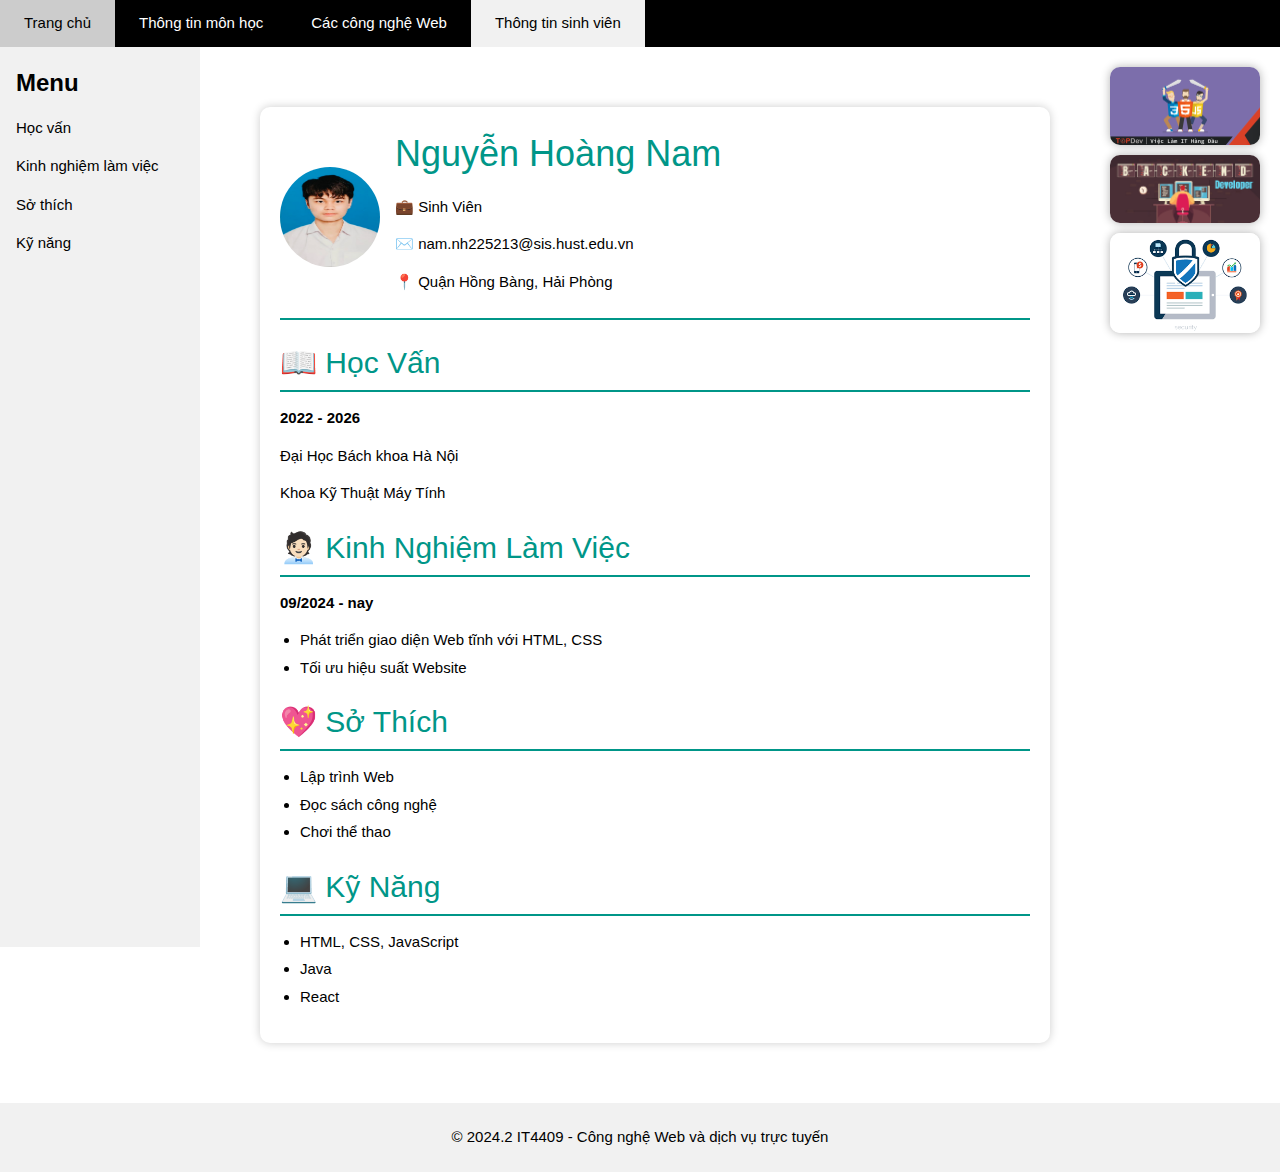
<file: studentinfo.html>
<!DOCTYPE html>
<html lang="vi">
<head>
    <meta charset="UTF-8">
    <meta name="viewport" content="width=device-width, initial-scale=1.0">
    <title>IT4409 - Thông tin sinh viên</title>
    <link rel="stylesheet" href="https://www.w3schools.com/w3css/4/w3.css">
    <link rel="stylesheet" href="css/style.css">
    <link rel="stylesheet" href="css/responsible.css">
    <link rel="icon" type="image/png" href="images/favicon.png">
</head>
<body>

    <!-- Icon ☰ chỉ hiển thị trên iPad & điện thoại -->
<div class="scroll-container" onclick="toggleDropdown()">☰</div>

<!-- Dropdown menu -->
<div id="dropdown-menu" class="dropdown-menu">
    <a href="index.html">Trang chủ</a>
    <a href="courseinfo.html">Thông tin môn học</a>
    <a href="webtech.html">Các công nghệ Web</a>
    <a href="studentinfo.html">Thông tin sinh viên</a>
</div>

<script>
function toggleDropdown() {
    var menu = document.getElementById("dropdown-menu");
    menu.style.display = (menu.style.display === "block") ? "none" : "block";
}
</script>

    <!-- Header -->
    <div class="w3-bar w3-black w3-top">
        <a href="index.html" class="w3-bar-item w3-button w3-padding-large">Trang chủ</a>
        <a href="courseinfo.html" class="w3-bar-item w3-button w3-padding-large">Thông tin môn học</a>
        <a href="webtech.html" class="w3-bar-item w3-button w3-padding-large">Các công nghệ Web</a>
        <a href="studentinfo.html" class="w3-bar-item w3-button w3-padding-large w3-light-grey">Thông tin sinh viên</a>
    </div>

    <!-- Sidebar -->
    <div class="w3-sidebar w3-light-grey w3-bar-block" style="width:200px;">
        <h3 class="w3-bar-item">Menu</h3>
        <a href="#hocvan" class="w3-bar-item w3-button">Học vấn</a>
        <a href="#kn" class="w3-bar-item w3-button">Kinh nghiệm làm việc</a>
        <a href="#sothich" class="w3-bar-item w3-button">Sở thích</a>
        <a href="#kynang" class="w3-bar-item w3-button">Kỹ năng</a>
    </div>

    <div class="container">
        <div class="content article-container">
              <!-- Main Content -->
              <div class ="cv">
                <div class="cv-container">
                    <div class="header">
                        <img src="images/anhthe.jpg" alt="Ảnh đại diện" class="avatar" height="400" width="150">
                        <div class="info">
                            <h1>Nguyễn Hoàng Nam</h1>
                            <p>💼 Sinh Viên</p>
                            <p>✉️ nam.nh225213@sis.hust.edu.vn</p>
                            <p>📍 Quận Hồng Bàng, Hải Phòng</p>
                        </div>
                    </div>
            
                    <div class="section">
                        <h2 id="hocvan">📖 Học Vấn</h2>
                        <p><strong>2022 - 2026</strong></p>
                        <p>Đại Học Bách khoa Hà Nội</p>
                        <p>Khoa Kỹ Thuật Máy Tính</p>
                    </div>
            
                    <div class="section">
                        <h2 id="kn">🧑🏻‍💼 Kinh Nghiệm Làm Việc</h2>
                        <p><strong>09/2024 - nay</strong></p>
                        <ul>
                            <li>Phát triển giao diện Web tĩnh với HTML, CSS</li>
                            <li>Tối ưu hiệu suất Website</li>
                        </ul>
                    </div>
            
                    <div class="section">
                        <h2 id="sothich">💖 Sở Thích</h2>
                        <ul>
                            <li>Lập trình Web</li>
                            <li>Đọc sách công nghệ</li>
                            <li>Chơi thể thao</li>
                        </ul>
                    </div>
                    <div class="section">
                        <h2 id="kynang">💻 Kỹ Năng</h2>
                        <ul>
                            <li>HTML, CSS, JavaScript</li>
                            <li>Java</li>
                            <li>React</li>
                        </ul>
                    </div>
                </div>
            </div>
        </div>
            <div class="parent-container">
                <a href="https://topdev.vn/blog/frontend-10-ky-nang-quan-trong-de-tim-viec-de-dang-hon/" target="_blank" class="ad-container">
                    <img src="images/frontend.png" alt="Kỹ năng Front-end Developer" class="ad-image">
                </a>
                <a href="https://careerviet.vn/en/talentcommunity/wiki-career/backend-developer-lam-gi-dieu-kien-de-tro-thanh-lap-trinh-vien-backend.35A51EA4.html" target="_blank" class="ad-container">
                    <img src="images/backend.jpg" alt="Back-end Developer" class="ad-image">
                </a>
                <a href="https://isfh.org/bao-mat-website/" target="_blank" class="ad-container">
                    <img src="images/websecurity.png" alt="Bảo mật Website" class="ad-image">
                </a>
            </div>
    </div>
    
    <!-- Footer -->
    <footer class="w3-center w3-padding w3-light-grey">
        <p>&copy; 2024.2 IT4409 - Công nghệ Web và dịch vụ trực tuyến</p>
    </footer>

</body>
</html>
</file>
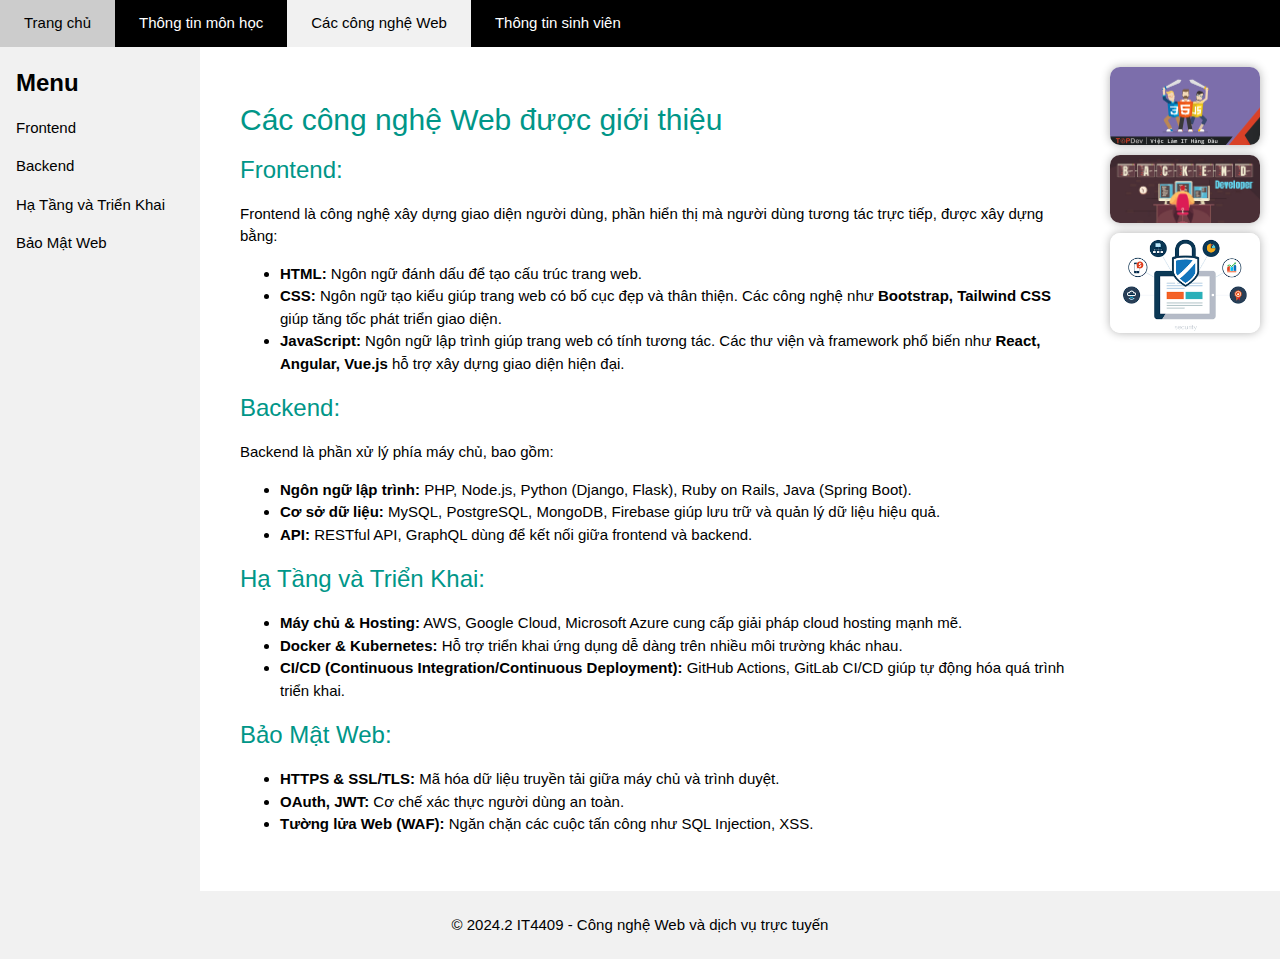
<file: webtech.html>
<!DOCTYPE html>
<html lang="vi">
<head>
    <meta charset="UTF-8">
    <meta name="viewport" content="width=device-width, initial-scale=1.0">
    <title>IT4409 - Các công nghệ Web</title>
    <link rel="stylesheet" href="https://www.w3schools.com/w3css/4/w3.css">
    <link rel="stylesheet" href="css/style.css">
    <link rel="stylesheet" href="css/responsible.css">
    <link rel="icon" type="image/png" href="images/favicon.png">
</head>
<body>
    
    <!-- Icon ☰ chỉ hiển thị trên iPad & điện thoại -->
<div class="scroll-container" onclick="toggleDropdown()">☰</div>

<!-- Dropdown menu -->
<div id="dropdown-menu" class="dropdown-menu">
    <a href="index.html">Trang chủ</a>
    <a href="courseinfo.html">Thông tin môn học</a>
    <a href="webtech.html">Các công nghệ Web</a>
    <a href="studentinfo.html">Thông tin sinh viên</a>
</div>

<script>
function toggleDropdown() {
    var menu = document.getElementById("dropdown-menu");
    menu.style.display = (menu.style.display === "block") ? "none" : "block";
}
</script>

    <!-- Header -->
    <div class="w3-bar w3-black w3-top">
        <a href="index.html" class="w3-bar-item w3-button w3-padding-large">Trang chủ</a>
        <a href="courseinfo.html" class="w3-bar-item w3-button w3-padding-large">Thông tin môn học</a>
        <a href="webtech.html" class="w3-bar-item w3-button w3-padding-large w3-light-grey">Các công nghệ Web</a>
        <a href="studentinfo.html" class="w3-bar-item w3-button w3-padding-large">Thông tin sinh viên</a>
    </div>

    <!-- Sidebar -->
    <div class="w3-sidebar w3-light-grey w3-bar-block" style="width:200px;">
        <h3 class="w3-bar-item">Menu</h3>
        <a href="#fe" class="w3-bar-item w3-button">Frontend</a>
        <a href="#be" class="w3-bar-item w3-button">Backend</a>
        <a href="#i&d" class="w3-bar-item w3-button">Hạ Tầng và Triển Khai</a>
        <a href="#ws" class="w3-bar-item w3-button">Bảo Mật Web</a>
    </div>

    <div class="container">
        <div class="content article-container">
              <!-- Main Content -->
            <article>
                <h2 class="w3-text-teal">Các công nghệ Web được giới thiệu</h2>

                <h3 class="w3-text-teal" id="fe">Frontend:</h3>
                <p>Frontend là công nghệ xây dựng giao diện người dùng, phần hiển thị mà người dùng tương tác trực tiếp, được xây dựng bằng:</p>
                <ul>
                    <li><strong>HTML:</strong> Ngôn ngữ đánh dấu để tạo cấu trúc trang web.</li>
                    <li><strong>CSS:</strong> Ngôn ngữ tạo kiểu giúp trang web có bố cục đẹp và thân thiện. Các công nghệ như <strong>Bootstrap, Tailwind CSS</strong> giúp tăng tốc phát triển giao diện.</li>
                    <li><strong>JavaScript:</strong> Ngôn ngữ lập trình giúp trang web có tính tương tác. Các thư viện và framework phổ biến như <strong>React, Angular, Vue.js</strong> hỗ trợ xây dựng giao diện hiện đại.</li>
                </ul>
                
                <h3 class="w3-text-teal" id="be">Backend:</h3>
                <p>Backend là phần xử lý phía máy chủ, bao gồm:</p>
                <ul>
                    <li><strong>Ngôn ngữ lập trình:</strong> PHP, Node.js, Python (Django, Flask), Ruby on Rails, Java (Spring Boot).</li>
                    <li><strong>Cơ sở dữ liệu:</strong> MySQL, PostgreSQL, MongoDB, Firebase giúp lưu trữ và quản lý dữ liệu hiệu quả.</li>
                    <li><strong>API:</strong> RESTful API, GraphQL dùng để kết nối giữa frontend và backend.</li>
                </ul>

                <h3 class="w3-text-teal" id="i&d">Hạ Tầng và Triển Khai:</h3>
                <ul>
                    <li><strong>Máy chủ & Hosting:</strong> AWS, Google Cloud, Microsoft Azure cung cấp giải pháp cloud hosting mạnh mẽ.</li>
                    <li><strong>Docker & Kubernetes:</strong> Hỗ trợ triển khai ứng dụng dễ dàng trên nhiều môi trường khác nhau.</li>
                    <li><strong>CI/CD (Continuous Integration/Continuous Deployment):</strong> GitHub Actions, GitLab CI/CD giúp tự động hóa quá trình triển khai.</li>
                </ul>

                <h3 class="w3-text-teal" id="ws">Bảo Mật Web:</h3>
                <ul>
                    <li><strong>HTTPS & SSL/TLS:</strong> Mã hóa dữ liệu truyền tải giữa máy chủ và trình duyệt.</li>
                    <li><strong>OAuth, JWT:</strong> Cơ chế xác thực người dùng an toàn.</li>
                    <li><strong>Tường lửa Web (WAF):</strong> Ngăn chặn các cuộc tấn công như SQL Injection, XSS.</li>

                </ul>
            </article>
        </div>
            <div class="parent-container">
                <a href="https://topdev.vn/blog/frontend-10-ky-nang-quan-trong-de-tim-viec-de-dang-hon/" target="_blank" class="ad-container">
                    <img src="images/frontend.png" alt="Kỹ năng Front-end Developer" class="ad-image">
                </a>
                <a href="https://careerviet.vn/en/talentcommunity/wiki-career/backend-developer-lam-gi-dieu-kien-de-tro-thanh-lap-trinh-vien-backend.35A51EA4.html" target="_blank" class="ad-container">
                    <img src="images/backend.jpg" alt="Back-end Developer" class="ad-image">
                </a>
                <a href="https://isfh.org/bao-mat-website/" target="_blank" class="ad-container">
                    <img src="images/websecurity.png" alt="Bảo mật Website" class="ad-image">
                </a>
            </div>
    </div>
    

    <!-- Footer -->
    <footer class="w3-center w3-padding w3-light-grey">
        <p>&copy; 2024.2 IT4409 - Công nghệ Web và dịch vụ trực tuyến</p>
    </footer>

</body>
</html>
</file>
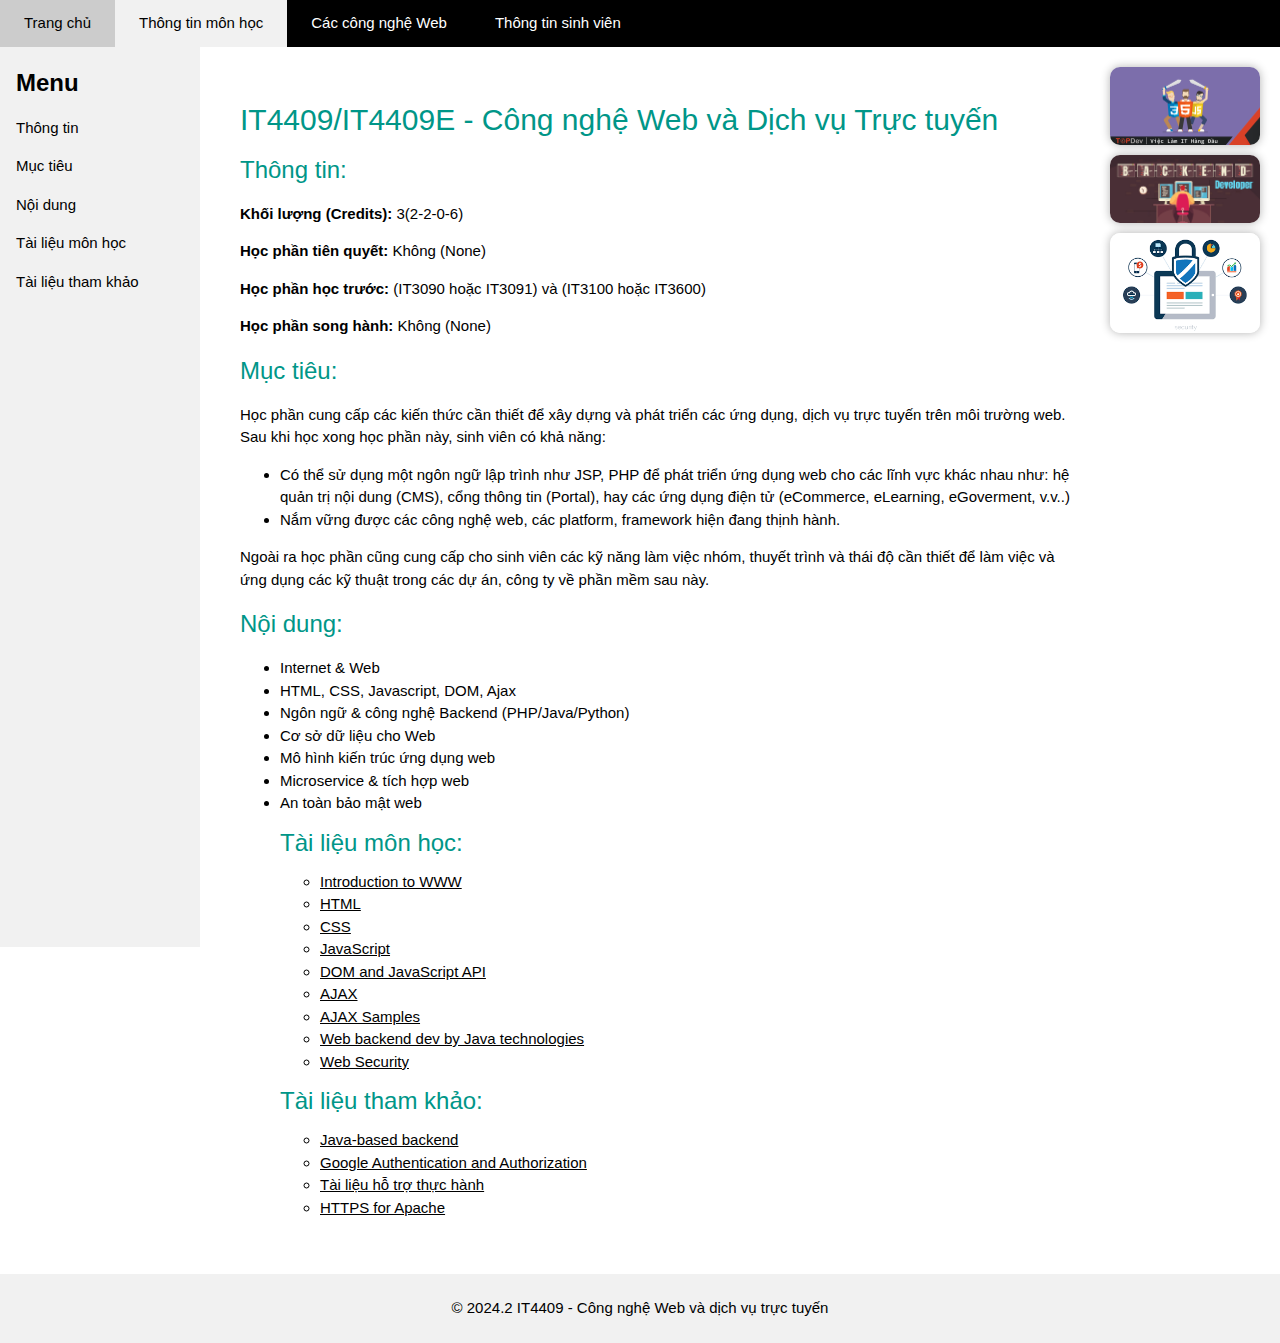
<file: root/courseinfo.html>
<!DOCTYPE html>
<html lang="vi">
<head>
    <meta charset="UTF-8">
    <meta name="viewport" content="width=device-width, initial-scale=1.0">
    <title>IT4409 - Thông tin môn học</title>
    <link rel="stylesheet" href="https://www.w3schools.com/w3css/4/w3.css">
    <link rel="stylesheet" href="css/style.css">
    <link rel="stylesheet" href="css/responsible.css">
    <link rel="icon" type="image/png" href="images/favicon.png">
</head>
<body>

    <!-- Icon ☰ chỉ hiển thị trên iPad & điện thoại -->
<div class="scroll-container" onclick="toggleDropdown()">☰</div>

<!-- Dropdown menu -->
<div id="dropdown-menu" class="dropdown-menu">
    <a href="index.html">Trang chủ</a>
    <a href="courseinfo.html">Thông tin môn học</a>
    <a href="webtech.html">Các công nghệ Web</a>
    <a href="studentinfo.html">Thông tin sinh viên</a>
</div>

<script>
function toggleDropdown() {
    var menu = document.getElementById("dropdown-menu");
    menu.style.display = (menu.style.display === "block") ? "none" : "block";
}
</script>

    <!-- Header -->
    <div class="w3-bar w3-black w3-top">
        <a href="index.html" class="w3-bar-item w3-button w3-padding-large">Trang chủ</a>
        <a href="courseinfo.html" class="w3-bar-item w3-button w3-padding-large w3-light-grey">Thông tin môn học</a>
        <a href="webtech.html" class="w3-bar-item w3-button w3-padding-large">Các công nghệ Web</a>
        <a href="studentinfo.html" class="w3-bar-item w3-button w3-padding-large">Thông tin sinh viên</a>
    </div>

    <!-- Sidebar -->
    <div class="w3-sidebar w3-light-grey w3-bar-block" style="width:200px;">
        <h3 class="w3-bar-item">Menu</h3>
        <a href="#tt" class="w3-bar-item w3-button">Thông tin</a>
        <a href="#mt" class="w3-bar-item w3-button">Mục tiêu</a>
        <a href="#nd" class="w3-bar-item w3-button">Nội dung</a>
        <a href="#tlmh" class="w3-bar-item w3-button">Tài liệu môn học</a>
        <a href="#tltk" class="w3-bar-item w3-button">Tài liệu tham khảo</a>
    </div>

   

    <div class="container">
        <div class="content">
              <!-- Main Content -->
        <div style="margin-left:200px; padding:20px;">
            <article>
                <h2 class="w3-text-teal">IT4409/IT4409E - Công nghệ Web và Dịch vụ Trực tuyến</h2>
                <h3 class="w3-text-teal" id="tt">Thông tin:</h3>
                <p><strong>Khối lượng (Credits):</strong> 3(2-2-0-6)</p>
                <p><strong>Học phần tiên quyết:</strong> Không (None)</p>
                <p><strong>Học phần học trước:</strong> (IT3090 hoặc IT3091) và (IT3100 hoặc IT3600)</p>
                <p><strong>Học phần song hành:</strong> Không (None)</p>

                <h3 class="w3-text-teal" id="mt">Mục tiêu:</h3>
                <p>Học phần cung cấp các kiến thức cần thiết để xây dựng và phát triển các ứng dụng, dịch vụ trực tuyến trên môi trường web. Sau khi học xong học phần này, sinh viên có khả năng:</p>
                <ul>
                    <li>Có thể sử dụng một ngôn ngữ lập trình như JSP, PHP để phát triển ứng dụng web cho các lĩnh vực khác nhau như: hệ quản trị nội dung (CMS), cổng thông tin (Portal), hay các ứng dụng điện tử (eCommerce, eLearning, eGoverment, v.v..)</li>
                    <li>Nắm vững được các công nghệ web, các platform, framework hiện đang thịnh hành.</li>
                </ul>
                <p>Ngoài ra học phần cũng cung cấp cho sinh viên các kỹ năng làm việc nhóm, thuyết trình và thái độ cần thiết để làm việc và ứng dụng các kỹ thuật trong các dự án, công ty về phần mềm sau này.</p>

                <h3 class="w3-text-teal" id="nd">Nội dung:</h3>
                <ul>
                    <li>Internet & Web</li>
                    <li>HTML, CSS, Javascript, DOM, Ajax</li>
                    <li>Ngôn ngữ & công nghệ Backend (PHP/Java/Python)</li>
                    <li>Cơ sở dữ liệu cho Web</li>
                    <li>Mô hình kiến trúc ứng dụng web</li>
                    <li>Microservice & tích hợp web</li>
                    <li>An toàn bảo mật web</li>
                </u>

                <h3 class="w3-text-teal" id="tlmh">Tài liệu môn học:</h3>
                <ul>
                    <li><a href="https://husteduvn-my.sharepoint.com/personal/hoang_phamhuy_hust_edu_vn/_layouts/15/onedrive.aspx?id=%2Fpersonal%2Fhoang%5Fphamhuy%5Fhust%5Fedu%5Fvn%2FDocuments%2F01%2E%20SoICT%2F02%2E%20Gi%C3%A1o%20tr%C3%ACnh%2FIT4409%20C%C3%B4ng%20ngh%E1%BB%87%20web%20v%C3%A0%20d%E1%BB%8Bch%20v%E1%BB%A5%20tr%E1%BB%B1c%20tuy%E1%BA%BFn%2Ffinal%2FHandout%2001%2E%20Web%20Introduction%2Epdf&parent=%2Fpersonal%2Fhoang%5Fphamhuy%5Fhust%5Fedu%5Fvn%2FDocuments%2F01%2E%20SoICT%2F02%2E%20Gi%C3%A1o%20tr%C3%ACnh%2FIT4409%20C%C3%B4ng%20ngh%E1%BB%87%20web%20v%C3%A0%20d%E1%BB%8Bch%20v%E1%BB%A5%20tr%E1%BB%B1c%20tuy%E1%BA%BFn%2Ffinal&ga=1">Introduction to WWW</a></li>
                    <li><a href="https://husteduvn-my.sharepoint.com/personal/hoang_phamhuy_hust_edu_vn/_layouts/15/onedrive.aspx?id=%2Fpersonal%2Fhoang%5Fphamhuy%5Fhust%5Fedu%5Fvn%2FDocuments%2F01%2E%20SoICT%2F02%2E%20Gi%C3%A1o%20tr%C3%ACnh%2FIT4409%20C%C3%B4ng%20ngh%E1%BB%87%20web%20v%C3%A0%20d%E1%BB%8Bch%20v%E1%BB%A5%20tr%E1%BB%B1c%20tuy%E1%BA%BFn%2Ffinal%2FHandout%2002%2E%20HTML%2Epdf&parent=%2Fpersonal%2Fhoang%5Fphamhuy%5Fhust%5Fedu%5Fvn%2FDocuments%2F01%2E%20SoICT%2F02%2E%20Gi%C3%A1o%20tr%C3%ACnh%2FIT4409%20C%C3%B4ng%20ngh%E1%BB%87%20web%20v%C3%A0%20d%E1%BB%8Bch%20v%E1%BB%A5%20tr%E1%BB%B1c%20tuy%E1%BA%BFn%2Ffinal&ga=1">HTML</a></li>
                    <li><a href="https://husteduvn-my.sharepoint.com/personal/hoang_phamhuy_hust_edu_vn/_layouts/15/onedrive.aspx?id=%2Fpersonal%2Fhoang%5Fphamhuy%5Fhust%5Fedu%5Fvn%2FDocuments%2F01%2E%20SoICT%2F02%2E%20Gi%C3%A1o%20tr%C3%ACnh%2FIT4409%20C%C3%B4ng%20ngh%E1%BB%87%20web%20v%C3%A0%20d%E1%BB%8Bch%20v%E1%BB%A5%20tr%E1%BB%B1c%20tuy%E1%BA%BFn%2Ffinal%2FHandout%2003%2E%20CSS%2Epdf&parent=%2Fpersonal%2Fhoang%5Fphamhuy%5Fhust%5Fedu%5Fvn%2FDocuments%2F01%2E%20SoICT%2F02%2E%20Gi%C3%A1o%20tr%C3%ACnh%2FIT4409%20C%C3%B4ng%20ngh%E1%BB%87%20web%20v%C3%A0%20d%E1%BB%8Bch%20v%E1%BB%A5%20tr%E1%BB%B1c%20tuy%E1%BA%BFn%2Ffinal&ga=1">CSS</a></li>
                    <li><a href="https://husteduvn-my.sharepoint.com/personal/hoang_phamhuy_hust_edu_vn/_layouts/15/onedrive.aspx?id=%2Fpersonal%2Fhoang%5Fphamhuy%5Fhust%5Fedu%5Fvn%2FDocuments%2F01%2E%20SoICT%2F02%2E%20Gi%C3%A1o%20tr%C3%ACnh%2FIT4409%20C%C3%B4ng%20ngh%E1%BB%87%20web%20v%C3%A0%20d%E1%BB%8Bch%20v%E1%BB%A5%20tr%E1%BB%B1c%20tuy%E1%BA%BFn%2Ffinal%2FHandout%2004%2E%20Javascript%2Epdf&parent=%2Fpersonal%2Fhoang%5Fphamhuy%5Fhust%5Fedu%5Fvn%2FDocuments%2F01%2E%20SoICT%2F02%2E%20Gi%C3%A1o%20tr%C3%ACnh%2FIT4409%20C%C3%B4ng%20ngh%E1%BB%87%20web%20v%C3%A0%20d%E1%BB%8Bch%20v%E1%BB%A5%20tr%E1%BB%B1c%20tuy%E1%BA%BFn%2Ffinal&ga=1">JavaScript</a></li>
                    <li><a href="https://husteduvn-my.sharepoint.com/personal/hoang_phamhuy_hust_edu_vn/_layouts/15/onedrive.aspx?id=%2Fpersonal%2Fhoang%5Fphamhuy%5Fhust%5Fedu%5Fvn%2FDocuments%2F01%2E%20SoICT%2F02%2E%20Gi%C3%A1o%20tr%C3%ACnh%2FIT4409%20C%C3%B4ng%20ngh%E1%BB%87%20web%20v%C3%A0%20d%E1%BB%8Bch%20v%E1%BB%A5%20tr%E1%BB%B1c%20tuy%E1%BA%BFn%2Ffinal%2FHandout%2005%2E%20DOM%2Epdf&parent=%2Fpersonal%2Fhoang%5Fphamhuy%5Fhust%5Fedu%5Fvn%2FDocuments%2F01%2E%20SoICT%2F02%2E%20Gi%C3%A1o%20tr%C3%ACnh%2FIT4409%20C%C3%B4ng%20ngh%E1%BB%87%20web%20v%C3%A0%20d%E1%BB%8Bch%20v%E1%BB%A5%20tr%E1%BB%B1c%20tuy%E1%BA%BFn%2Ffinal&ga=1">DOM and JavaScript API</a></li>
                    <li><a href="https://husteduvn-my.sharepoint.com/personal/hoang_phamhuy_hust_edu_vn/_layouts/15/onedrive.aspx?id=%2Fpersonal%2Fhoang%5Fphamhuy%5Fhust%5Fedu%5Fvn%2FDocuments%2F01%2E%20SoICT%2F02%2E%20Gi%C3%A1o%20tr%C3%ACnh%2FIT4409%20C%C3%B4ng%20ngh%E1%BB%87%20web%20v%C3%A0%20d%E1%BB%8Bch%20v%E1%BB%A5%20tr%E1%BB%B1c%20tuy%E1%BA%BFn%2Ffinal%2FHandout%2006%2E%20AJAX%2Epdf&parent=%2Fpersonal%2Fhoang%5Fphamhuy%5Fhust%5Fedu%5Fvn%2FDocuments%2F01%2E%20SoICT%2F02%2E%20Gi%C3%A1o%20tr%C3%ACnh%2FIT4409%20C%C3%B4ng%20ngh%E1%BB%87%20web%20v%C3%A0%20d%E1%BB%8Bch%20v%E1%BB%A5%20tr%E1%BB%B1c%20tuy%E1%BA%BFn%2Ffinal&ga=1">AJAX</a></li>
                    <li><a href="https://husteduvn-my.sharepoint.com/personal/hoang_phamhuy_hust_edu_vn/_layouts/15/onedrive.aspx?id=%2Fpersonal%2Fhoang%5Fphamhuy%5Fhust%5Fedu%5Fvn%2FDocuments%2F01%2E%20SoICT%2F02%2E%20Gi%C3%A1o%20tr%C3%ACnh%2FIT4409%20C%C3%B4ng%20ngh%E1%BB%87%20web%20v%C3%A0%20d%E1%BB%8Bch%20v%E1%BB%A5%20tr%E1%BB%B1c%20tuy%E1%BA%BFn%2Ffinal%2FSlide%2006%20%28annex%29%20%2D%20AJAX%20Examples%2Epdf&parent=%2Fpersonal%2Fhoang%5Fphamhuy%5Fhust%5Fedu%5Fvn%2FDocuments%2F01%2E%20SoICT%2F02%2E%20Gi%C3%A1o%20tr%C3%ACnh%2FIT4409%20C%C3%B4ng%20ngh%E1%BB%87%20web%20v%C3%A0%20d%E1%BB%8Bch%20v%E1%BB%A5%20tr%E1%BB%B1c%20tuy%E1%BA%BFn%2Ffinal&ga=1">AJAX Samples</a></li>
                    <li><a href="https://husteduvn-my.sharepoint.com/personal/hoang_phamhuy_hust_edu_vn/_layouts/15/onedrive.aspx?id=%2Fpersonal%2Fhoang%5Fphamhuy%5Fhust%5Fedu%5Fvn%2FDocuments%2F01%2E%20SoICT%2F02%2E%20Gi%C3%A1o%20tr%C3%ACnh%2FIT4409%20C%C3%B4ng%20ngh%E1%BB%87%20web%20v%C3%A0%20d%E1%BB%8Bch%20v%E1%BB%A5%20tr%E1%BB%B1c%20tuy%E1%BA%BFn%2Ffinal%2FHandout%2007%2E%20Backend%20by%20Java%20technologies%20%28environment%20setup%29%2Epdf&parent=%2Fpersonal%2Fhoang%5Fphamhuy%5Fhust%5Fedu%5Fvn%2FDocuments%2F01%2E%20SoICT%2F02%2E%20Gi%C3%A1o%20tr%C3%ACnh%2FIT4409%20C%C3%B4ng%20ngh%E1%BB%87%20web%20v%C3%A0%20d%E1%BB%8Bch%20v%E1%BB%A5%20tr%E1%BB%B1c%20tuy%E1%BA%BFn%2Ffinal&ga=1">Web backend dev by Java technologies</a></li>
                    <li><a href="https://husteduvn-my.sharepoint.com/personal/hoang_phamhuy_hust_edu_vn/_layouts/15/onedrive.aspx?id=%2Fpersonal%2Fhoang%5Fphamhuy%5Fhust%5Fedu%5Fvn%2FDocuments%2F01%2E%20SoICT%2F02%2E%20Gi%C3%A1o%20tr%C3%ACnh%2FIT4409%20C%C3%B4ng%20ngh%E1%BB%87%20web%20v%C3%A0%20d%E1%BB%8Bch%20v%E1%BB%A5%20tr%E1%BB%B1c%20tuy%E1%BA%BFn%2Ffinal%2FHandout%2008%2E%20Web%20Security%2Epdf&parent=%2Fpersonal%2Fhoang%5Fphamhuy%5Fhust%5Fedu%5Fvn%2FDocuments%2F01%2E%20SoICT%2F02%2E%20Gi%C3%A1o%20tr%C3%ACnh%2FIT4409%20C%C3%B4ng%20ngh%E1%BB%87%20web%20v%C3%A0%20d%E1%BB%8Bch%20v%E1%BB%A5%20tr%E1%BB%B1c%20tuy%E1%BA%BFn%2Ffinal&ga=1">Web Security</a></li>
                </ul>

                <h3 class="w3-text-teal" id="tltk">Tài liệu tham khảo:</h3>
                <ul>
                    <li><a href="https://soict.daotao.ai/assets/courseware/v1/6f4a4ac66b6c66ee1f8e3bbc7cb33a6f/asset-v1:SoICT+IT4409+HoangPH+type@asset+block/Part_1._Dynamic_Web_Server_with_Java_Technologies.pdf">Java-based backend</a></li>
                    <li><a href="https://husteduvn-my.sharepoint.com/personal/hoang_phamhuy_hust_edu_vn/_layouts/15/onedrive.aspx?id=%2Fpersonal%2Fhoang%5Fphamhuy%5Fhust%5Fedu%5Fvn%2FDocuments%2F01%2E%20SoICT%2F02%2E%20Gi%C3%A1o%20tr%C3%ACnh%2FIT4409%20C%C3%B4ng%20ngh%E1%BB%87%20web%20v%C3%A0%20d%E1%BB%8Bch%20v%E1%BB%A5%20tr%E1%BB%B1c%20tuy%E1%BA%BFn%2Ffinal%2FGoogle%20OAuth%20%2D%20Technical%20Semina%2Epdf&parent=%2Fpersonal%2Fhoang%5Fphamhuy%5Fhust%5Fedu%5Fvn%2FDocuments%2F01%2E%20SoICT%2F02%2E%20Gi%C3%A1o%20tr%C3%ACnh%2FIT4409%20C%C3%B4ng%20ngh%E1%BB%87%20web%20v%C3%A0%20d%E1%BB%8Bch%20v%E1%BB%A5%20tr%E1%BB%B1c%20tuy%E1%BA%BFn%2Ffinal&ga=1">Google Authentication and Authorization</a></li>
                    <li><a href="https://husteduvn-my.sharepoint.com/:w:/g/personal/hoang_phamhuy_hust_edu_vn/Ect6DldcdtdAhQaaNYL3b1YBnnpZJJHL6QmEN2fzpLF8VQ?e=9CVe4n">Tài liệu hỗ trợ thực hành</a></li>
                        <li><a href="https://users.soict.hust.edu.vn/hoangph/textbook/ch06-4.html">HTTPS for Apache</a></li>
                </ul>
            </article>
        </div>
        </div>
            <div class="parent-container">
                 <a href="https://topdev.vn/blog/frontend-10-ky-nang-quan-trong-de-tim-viec-de-dang-hon/" target="_blank" class="ad-container">
                    <img src="images/frontend.png" alt="Kỹ năng Front-end Developer" class="ad-image">
                </a>
                <a href="https://careerviet.vn/en/talentcommunity/wiki-career/backend-developer-lam-gi-dieu-kien-de-tro-thanh-lap-trinh-vien-backend.35A51EA4.html" target="_blank" class="ad-container">
                    <img src="images/backend.jpg" alt="Back-end Developer" class="ad-image">
                </a>
                <a href="https://isfh.org/bao-mat-website/" target="_blank" class="ad-container">
                    <img src="images/websecurity.png" alt="Bảo mật Website" class="ad-image">
                </a>
            </div>
    </div>
    

    <!-- Footer -->
    <footer class="w3-center w3-padding w3-light-grey">
        <p>&copy; 2024.2 IT4409 - Công nghệ Web và dịch vụ trực tuyến</p>
    </footer>

</body>
</html>
</file>
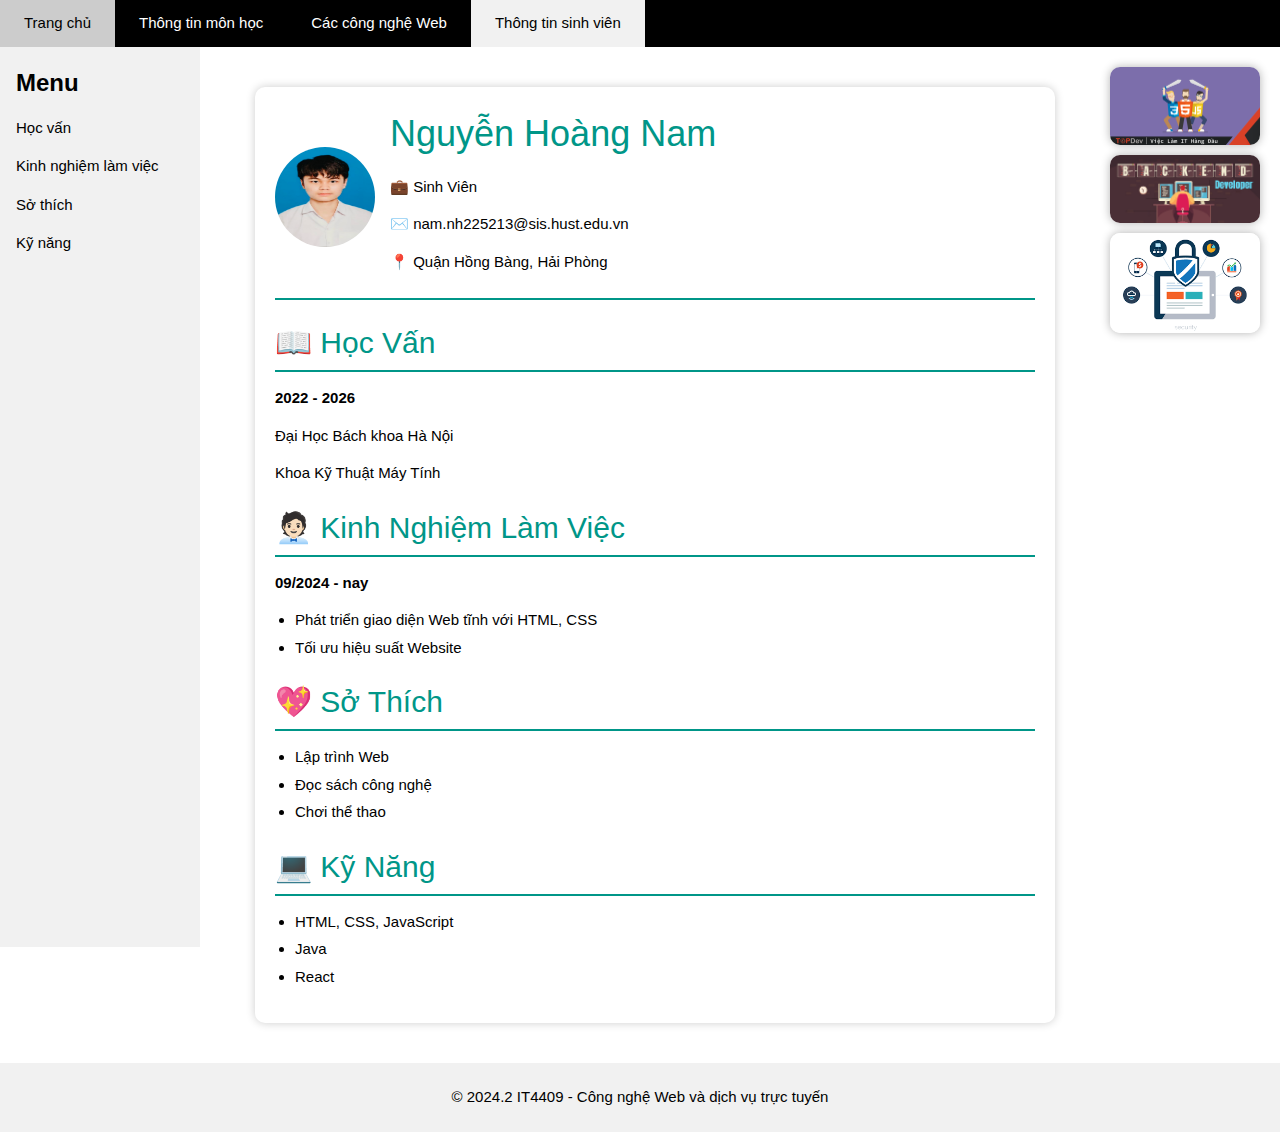
<file: root/studentinfo.html>
<!DOCTYPE html>
<html lang="vi">
<head>
    <meta charset="UTF-8">
    <meta name="viewport" content="width=device-width, initial-scale=1.0">
    <title>IT4409 - Thông tin sinh viên</title>
    <link rel="stylesheet" href="https://www.w3schools.com/w3css/4/w3.css">
    <link rel="stylesheet" href="css/style.css">
    <link rel="stylesheet" href="css/responsible.css">
    <link rel="icon" type="image/png" href="images/favicon.png">
</head>
<body>

    <!-- Icon ☰ chỉ hiển thị trên iPad & điện thoại -->
<div class="scroll-container" onclick="toggleDropdown()">☰</div>

<!-- Dropdown menu -->
<div id="dropdown-menu" class="dropdown-menu">
    <a href="index.html">Trang chủ</a>
    <a href="courseinfo.html">Thông tin môn học</a>
    <a href="webtech.html">Các công nghệ Web</a>
    <a href="studentinfo.html">Thông tin sinh viên</a>
</div>

<script>
function toggleDropdown() {
    var menu = document.getElementById("dropdown-menu");
    menu.style.display = (menu.style.display === "block") ? "none" : "block";
}
</script>

    <!-- Header -->
    <div class="w3-bar w3-black w3-top">
        <a href="index.html" class="w3-bar-item w3-button w3-padding-large">Trang chủ</a>
        <a href="courseinfo.html" class="w3-bar-item w3-button w3-padding-large">Thông tin môn học</a>
        <a href="webtech.html" class="w3-bar-item w3-button w3-padding-large">Các công nghệ Web</a>
        <a href="studentinfo.html" class="w3-bar-item w3-button w3-padding-large w3-light-grey">Thông tin sinh viên</a>
    </div>

    <!-- Sidebar -->
    <div class="w3-sidebar w3-light-grey w3-bar-block" style="width:200px;">
        <h3 class="w3-bar-item">Menu</h3>
        <a href="#hocvan" class="w3-bar-item w3-button">Học vấn</a>
        <a href="#kn" class="w3-bar-item w3-button">Kinh nghiệm làm việc</a>
        <a href="#sothich" class="w3-bar-item w3-button">Sở thích</a>
        <a href="#kynang" class="w3-bar-item w3-button">Kỹ năng</a>
    </div>

    <div class="container">
        <div class="content">
              <!-- Main Content -->
              <div class ="cv">
                <div class="cv-container">
                    <div class="header">
                        <img src="images/anhthe.jpg" alt="Ảnh đại diện" class="avatar" height="400" width="150">
                        <div class="info">
                            <h1>Nguyễn Hoàng Nam</h1>
                            <p>💼 Sinh Viên</p>
                            <p>✉️ nam.nh225213@sis.hust.edu.vn</p>
                            <p>📍 Quận Hồng Bàng, Hải Phòng</p>
                        </div>
                    </div>
            
                    <div class="section">
                        <h2 id="hocvan">📖 Học Vấn</h2>
                        <p><strong>2022 - 2026</strong></p>
                        <p>Đại Học Bách khoa Hà Nội</p>
                        <p>Khoa Kỹ Thuật Máy Tính</p>
                    </div>
            
                    <div class="section">
                        <h2 id="kn">🧑🏻‍💼 Kinh Nghiệm Làm Việc</h2>
                        <p><strong>09/2024 - nay</strong></p>
                        <ul>
                            <li>Phát triển giao diện Web tĩnh với HTML, CSS</li>
                            <li>Tối ưu hiệu suất Website</li>
                        </ul>
                    </div>
            
                    <div class="section">
                        <h2 id="sothich">💖 Sở Thích</h2>
                        <ul>
                            <li>Lập trình Web</li>
                            <li>Đọc sách công nghệ</li>
                            <li>Chơi thể thao</li>
                        </ul>
                    </div>
            
                    <div class="section">
                        <h2 id="kynang">💻 Kỹ Năng</h2>
                        <ul>
                            <li>HTML, CSS, JavaScript</li>
                            <li>Java</li>
                            <li>React</li>
                        </ul>
                    </div>
                </div>
            </div>
        </div>
            <div class="parent-container">
                <a href="https://topdev.vn/blog/frontend-10-ky-nang-quan-trong-de-tim-viec-de-dang-hon/" target="_blank" class="ad-container">
                    <img src="images/frontend.png" alt="Kỹ năng Front-end Developer" class="ad-image">
                </a>
                <a href="https://careerviet.vn/en/talentcommunity/wiki-career/backend-developer-lam-gi-dieu-kien-de-tro-thanh-lap-trinh-vien-backend.35A51EA4.html" target="_blank" class="ad-container">
                    <img src="images/backend.jpg" alt="Back-end Developer" class="ad-image">
                </a>
                <a href="https://isfh.org/bao-mat-website/" target="_blank" class="ad-container">
                    <img src="images/websecurity.png" alt="Bảo mật Website" class="ad-image">
                </a>
            </div>
    </div>
    
    <!-- Footer -->
    <footer class="w3-center w3-padding w3-light-grey">
        <p>&copy; 2024.2 IT4409 - Công nghệ Web và dịch vụ trực tuyến</p>
    </footer>

</body>
</html>
</file>
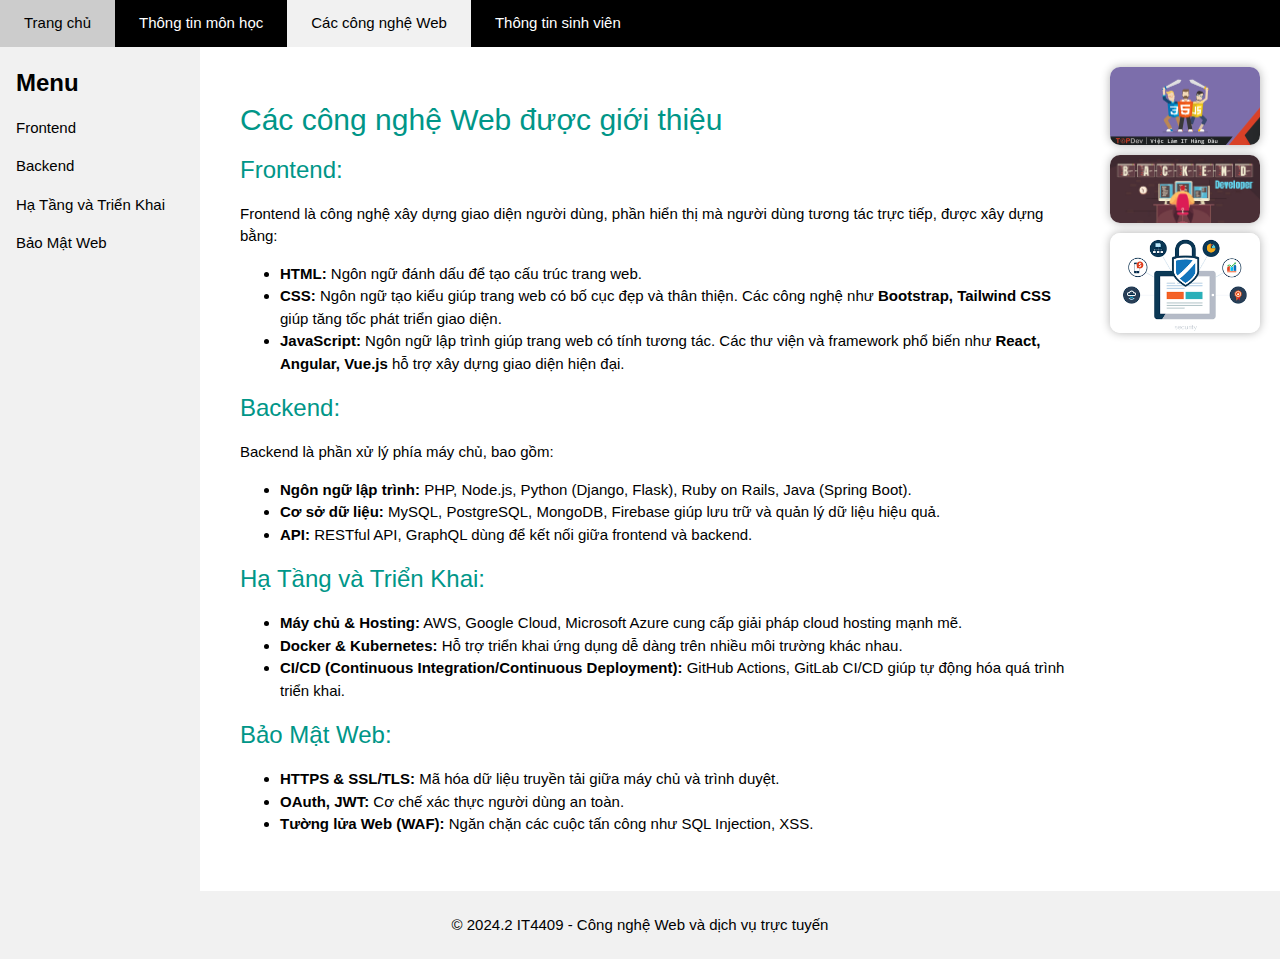
<file: root/webtech.html>
<!DOCTYPE html>
<html lang="vi">
<head>
    <meta charset="UTF-8">
    <meta name="viewport" content="width=device-width, initial-scale=1.0">
    <title>IT4409 - Các công nghệ Web</title>
    <link rel="stylesheet" href="https://www.w3schools.com/w3css/4/w3.css">
    <link rel="stylesheet" href="css/style.css">
    <link rel="stylesheet" href="css/responsible.css">
    <link rel="icon" type="image/png" href="images/favicon.png">
</head>
<body>
    
    <!-- Icon ☰ chỉ hiển thị trên iPad & điện thoại -->
<div class="scroll-container" onclick="toggleDropdown()">☰</div>

<!-- Dropdown menu -->
<div id="dropdown-menu" class="dropdown-menu">
    <a href="index.html">Trang chủ</a>
    <a href="courseinfo.html">Thông tin môn học</a>
    <a href="webtech.html">Các công nghệ Web</a>
    <a href="studentinfo.html">Thông tin sinh viên</a>
</div>

<script>
function toggleDropdown() {
    var menu = document.getElementById("dropdown-menu");
    menu.style.display = (menu.style.display === "block") ? "none" : "block";
}
</script>

    <!-- Header -->
    <div class="w3-bar w3-black w3-top">
        <a href="index.html" class="w3-bar-item w3-button w3-padding-large">Trang chủ</a>
        <a href="courseinfo.html" class="w3-bar-item w3-button w3-padding-large">Thông tin môn học</a>
        <a href="webtech.html" class="w3-bar-item w3-button w3-padding-large w3-light-grey">Các công nghệ Web</a>
        <a href="studentinfo.html" class="w3-bar-item w3-button w3-padding-large">Thông tin sinh viên</a>
    </div>

    <!-- Sidebar -->
    <div class="w3-sidebar w3-light-grey w3-bar-block" style="width:200px;">
        <h3 class="w3-bar-item">Menu</h3>
        <a href="#fe" class="w3-bar-item w3-button">Frontend</a>
        <a href="#be" class="w3-bar-item w3-button">Backend</a>
        <a href="#i&d" class="w3-bar-item w3-button">Hạ Tầng và Triển Khai</a>
        <a href="#ws" class="w3-bar-item w3-button">Bảo Mật Web</a>
    </div>

    <div class="container">
        <div class="content">
              <!-- Main Content -->
        <div style="margin-left:200px; padding:20px;">
            <article>
                <h2 class="w3-text-teal">Các công nghệ Web được giới thiệu</h2>

                <h3 class="w3-text-teal" id="fe">Frontend:</h3>
                <p>Frontend là công nghệ xây dựng giao diện người dùng, phần hiển thị mà người dùng tương tác trực tiếp, được xây dựng bằng:</p>
                <ul>
                    <li><strong>HTML:</strong> Ngôn ngữ đánh dấu để tạo cấu trúc trang web.</li>
                    <li><strong>CSS:</strong> Ngôn ngữ tạo kiểu giúp trang web có bố cục đẹp và thân thiện. Các công nghệ như <strong>Bootstrap, Tailwind CSS</strong> giúp tăng tốc phát triển giao diện.</li>
                    <li><strong>JavaScript:</strong> Ngôn ngữ lập trình giúp trang web có tính tương tác. Các thư viện và framework phổ biến như <strong>React, Angular, Vue.js</strong> hỗ trợ xây dựng giao diện hiện đại.</li>
                </ul>
                
                <h3 class="w3-text-teal" id="be">Backend:</h3>
                <p>Backend là phần xử lý phía máy chủ, bao gồm:</p>
                <ul>
                    <li><strong>Ngôn ngữ lập trình:</strong> PHP, Node.js, Python (Django, Flask), Ruby on Rails, Java (Spring Boot).</li>
                    <li><strong>Cơ sở dữ liệu:</strong> MySQL, PostgreSQL, MongoDB, Firebase giúp lưu trữ và quản lý dữ liệu hiệu quả.</li>
                    <li><strong>API:</strong> RESTful API, GraphQL dùng để kết nối giữa frontend và backend.</li>
                </ul>

                <h3 class="w3-text-teal" id="i&d">Hạ Tầng và Triển Khai:</h3>
                <ul>
                    <li><strong>Máy chủ & Hosting:</strong> AWS, Google Cloud, Microsoft Azure cung cấp giải pháp cloud hosting mạnh mẽ.</li>
                    <li><strong>Docker & Kubernetes:</strong> Hỗ trợ triển khai ứng dụng dễ dàng trên nhiều môi trường khác nhau.</li>
                    <li><strong>CI/CD (Continuous Integration/Continuous Deployment):</strong> GitHub Actions, GitLab CI/CD giúp tự động hóa quá trình triển khai.</li>
                </ul>

                <h3 class="w3-text-teal" id="ws">Bảo Mật Web:</h3>
                <ul>
                    <li><strong>HTTPS & SSL/TLS:</strong> Mã hóa dữ liệu truyền tải giữa máy chủ và trình duyệt.</li>
                    <li><strong>OAuth, JWT:</strong> Cơ chế xác thực người dùng an toàn.</li>
                    <li><strong>Tường lửa Web (WAF):</strong> Ngăn chặn các cuộc tấn công như SQL Injection, XSS.</li>

                </ul>
            </article>
        </div>
        </div>
            <div class="parent-container">
                <a href="https://topdev.vn/blog/frontend-10-ky-nang-quan-trong-de-tim-viec-de-dang-hon/" target="_blank" class="ad-container">
                    <img src="images/frontend.png" alt="Kỹ năng Front-end Developer" class="ad-image">
                </a>
                <a href="https://careerviet.vn/en/talentcommunity/wiki-career/backend-developer-lam-gi-dieu-kien-de-tro-thanh-lap-trinh-vien-backend.35A51EA4.html" target="_blank" class="ad-container">
                    <img src="images/backend.jpg" alt="Back-end Developer" class="ad-image">
                </a>
                <a href="https://isfh.org/bao-mat-website/" target="_blank" class="ad-container">
                    <img src="images/websecurity.png" alt="Bảo mật Website" class="ad-image">
                </a>
            </div>
    </div>
    

    <!-- Footer -->
    <footer class="w3-center w3-padding w3-light-grey">
        <p>&copy; 2024.2 IT4409 - Công nghệ Web và dịch vụ trực tuyến</p>
    </footer>

</body>
</html>
</file>
<file: css/style.css>
body {
    font-family: Arial, sans-serif;
}

/* Header */
.w3-bar {
    position: sticky;
    width: 100%;
    top: 0;
}

/* Sidebar */
.w3-sidebar {
    position: fixed;
    height: 100%;
    width: 200px;
    background: #f1f1f1;
    padding-top: 10px;
    transition: 0.3s;
}

/* Main Content */
.w3-container {
    margin-top: 60px;
    margin-left: 220px; /* Dịch phải khi sidebar hiển thị */
}

/* AD Box */
.w3-card {
    height: 100px;
    display: flex;
    align-items: center;
    justify-content: center;
}

/* Mục menu trong sidebar */
.w3-sidebar a {
    display: block;
    padding: 10px;
    text-decoration: none;
    color: black;
    border-bottom: 1px solid #ddd;
}

.w3-sidebar a:hover {
    background-color: #ddd;
}

/* Tiêu đề Menu */
.w3-sidebar h3 {
    font-weight: bold;
    padding: 10px;
    margin: 0;
    border-bottom: 2px solid #000;
}

.menu-icon {
    display: none;
    font-size: 30px;
    cursor: pointer;
    padding: 10px;
    background: #333;
    color: white;
    text-align: center;
    position: fixed;
    top: 0;
    left: 0;
    width: 100%;
}

.container {
    display: flex;
    justify-content: space-between;
    align-items: flex-start;
    padding: 20px;
}

.content {
    flex: 1;
}

.article-container{
    margin-left: 200px; /* Mặc định cho màn hình lớn */
    padding: 20px;
    display:block;
}

.ad-container {
    flex-shrink: 0;
    margin-left: 20px; /* Tạo khoảng cách với nội dung chính */
    
}

.ad-image {
    width: 150px;
    height: auto;
    border-radius: 10px;
    box-shadow: 0 0 10px rgba(0, 0, 0, 0.3);
    transition: transform 0.2s ease-in-out;
}

.ad-image:hover {
    transform: scale(1.05);
}

.parent-container {
    display: flex;
    flex-direction: column;
    gap: 10px; /* Khoảng cách giữa các phần tử */
}

/* CV Content */
.cv {
    font-family: Arial, sans-serif;
    display: flex;
    justify-content: center;
    align-items: flex-start; /* Đổi thành flex-start để nội dung không bị ép giữa */
    padding: 20px;
    width: 100%; /* Đảm bảo cv chiếm toàn bộ chiều rộng còn lại */
    margin-left:0;
    padding:20px;
}

.cv-container {
    background: white;
    padding: 20px;
    width: 100%; /* Thay đổi từ 600px thành 100% để lấp đầy không gian */
    max-width: 800px; /* Giới hạn tối đa để không quá rộng trên màn hình lớn */
    box-shadow: 0 0 10px rgba(0, 0, 0, 0.2); /* Giữ shadow nhưng không lộ viền */
    border-radius: 10px;
}

.header {
    display: flex;
    align-items: center;
    border-bottom: 2px solid #009688;
    padding-bottom: 10px;
    margin-bottom: 10px;
}

.avatar {
    width: 100px;
    height: 100px;
    border-radius: 50%;
    margin-right: 15px;
}

.info h1 {
    margin: 0;
    color: #009688;
}

.section {
    margin-top: 20px;
}

.section h2 {
    color: #009688;
    border-bottom: 2px solid #009688;
    padding-bottom: 5px;
}

.section ul {
    padding-left: 20px;
}

.section ul li {
    margin: 5px 0;
}
</file>
<file: css/responsible.css>
/* 🔹 Responsive cho iPad (768px - 1024px) */
@media (max-width: 1024px) and (min-width: 769px) {
    .article-container {
        margin-left: 0 !important; /* Loại bỏ khoảng cách thừa */
        width: 100% !important; /* Đảm bảo chiếm toàn bộ chiều rộng */
        padding: 10px !important; /* Thêm padding nhỏ để không dính mép */
        display: block !important; /* Hiển thị lại nếu bị ẩn */
    }
    
    /* Ẩn sidebar hoàn toàn */
    .w3-sidebar {
        display: none !important;
        width: 0;
        padding: 0;
        margin: 0;
    }

    /* Đẩy nội dung sát mép trái, không để margin bị dư */
    .w3-container {
        margin-left: 0 !important;
        width: 100% !important;
        max-width: 100% !important;
        padding: 20px !important;
    }

    /* Hiển thị menu hamburger */
    .menu-icon {
        display: block;
        position: fixed;
        top: 10px;
        right: 20px;
        z-index: 1100;
    }

    /* Khi checkbox được check, hiển thị menu dropdown */
    #menu-toggle:checked ~ .w3-sidebar {
        display: block !important;
        position: fixed;
        top: 40px;
        left: 0;
        width: 200px;
        height: calc(100% - 40px);
        background: #f1f1f1;
        padding-top: 10px;
        z-index: 1000;
    }
}

/* 🔹 Responsive cho điện thoại (< 768px) */
@media (max-width: 768px) {
    .article-container {
        margin-left: 0 !important; /* Loại bỏ khoảng cách thừa */
        width: 100% !important; /* Đảm bảo chiếm toàn bộ chiều rộng */
        padding: 10px !important; /* Thêm padding nhỏ để không dính mép */
        display: block !important; /* Hiển thị lại nếu bị ẩn */
    }
    /* Ẩn sidebar hoàn toàn */
    .w3-sidebar {
        display: none !important;
        width: 0;
        padding: 0;
        margin: 0;
    }

    /* Nội dung chính chiếm toàn bộ không gian */
    .w3-container {
        margin-left: 0 !important;
        width: 100% !important;
        max-width: 100% !important;
        padding: 20px !important;
    }

    /* Điều chỉnh layout */
    .parent-container {
        position: static;
        width: 100%;
        flex-direction: column;
        justify-content: center;
        gap: 10px;
        margin-top: 20px;
        padding: 10px;
    }

    /* Ẩn top menu, chỉ giữ logo */
    .w3-bar .w3-bar-item {
        display: none;
    }

    .w3-bar .w3-bar-item:first-child {
        display: block;
        padding: 10px;
        color: white;
        text-align: left;
    }

    /* Đảm bảo nội dung hiển thị đúng */
    .container {
        flex-direction: column;
    }

    .content {
        width: 100%;
    }

    .ad-image {
        width: 120px;
    }
}

/* 🔹 Thanh cuộn cố định góc trên bên phải */
@media (max-width: 1024px) {
    .scroll-container {
        display: block !important;
        position: fixed;
        top: 10px;
        right: 10px;
        width: 40px;
        height: 40px;
        background: rgba(0, 0, 0, 0.6);
        color: white;
        text-align: center;
        font-size: 20px;
        cursor: pointer;
        border-radius: 5px;
        line-height: 40px;
        z-index: 2000;
    }
}

/* 🔹 Ẩn thanh cuộn trên máy tính */
@media (min-width: 1025px) {
    .scroll-container {
        display: none !important;
    }
}

/* 🔹 Dropdown menu */
.dropdown-menu {
    display: none;
    position: fixed;
    top: 50px;
    right: 10px;
    background: white;
    border: 1px solid #ccc;
    width: 200px;
    box-shadow: 2px 2px 10px rgba(0, 0, 0, 0.2);
    z-index: 2000;
}

.dropdown-menu a {
    display: block;
    padding: 10px;
    text-decoration: none;
    color: black;
    border-bottom: 1px solid #ddd;
}

.dropdown-menu a:hover {
    background: #f1f1f1;
}
</file>
<file: root/css/style.css>
body {
    font-family: Arial, sans-serif;
}

/* Header */
.w3-bar {
    position: sticky;
    width: 100%;
    top: 0;
}

/* Sidebar */
.w3-sidebar {
    position: fixed;
    height: 100%;
    width: 200px;
    background: #f1f1f1;
    padding-top: 10px;
    transition: 0.3s;
}

/* Main Content */
.w3-container {
    margin-top: 60px;
    margin-left: 220px; /* Dịch phải khi sidebar hiển thị */
}

/* AD Box */
.w3-card {
    height: 100px;
    display: flex;
    align-items: center;
    justify-content: center;
}

/* Mục menu trong sidebar */
.w3-sidebar a {
    display: block;
    padding: 10px;
    text-decoration: none;
    color: black;
    border-bottom: 1px solid #ddd;
}

.w3-sidebar a:hover {
    background-color: #ddd;
}

/* Tiêu đề Menu */
.w3-sidebar h3 {
    font-weight: bold;
    padding: 10px;
    margin: 0;
    border-bottom: 2px solid #000;
}

.menu-icon {
    display: none;
    font-size: 30px;
    cursor: pointer;
    padding: 10px;
    background: #333;
    color: white;
    text-align: center;
    position: fixed;
    top: 0;
    left: 0;
    width: 100%;
}

.container {
    display: flex;
    justify-content: space-between;
    align-items: flex-start;
    padding: 20px;
}

.content {
    flex: 1;
    /* Nội dung chính chiếm phần lớn diện tích */
}

.ad-container {
    flex-shrink: 0;
    margin-left: 20px; /* Tạo khoảng cách với nội dung chính */
    
}

.ad-image {
    width: 150px;
    height: auto;
    border-radius: 10px;
    box-shadow: 0 0 10px rgba(0, 0, 0, 0.3);
    transition: transform 0.2s ease-in-out;
}

.ad-image:hover {
    transform: scale(1.05);
}

.parent-container {
    display: flex;
    flex-direction: column;
    gap: 10px; /* Khoảng cách giữa các phần tử */
}

/* CV Content */
.cv {
    font-family: Arial, sans-serif;
    display: flex;
    justify-content: center;
    align-items: flex-start; /* Đổi thành flex-start để nội dung không bị ép giữa */
    padding: 20px;
    width: 100%; /* Đảm bảo cv chiếm toàn bộ chiều rộng còn lại */
    margin-left:100px;
    padding:20px;
}

.cv-container {
    background: white;
    padding: 20px;
    width: 100%; /* Thay đổi từ 600px thành 100% để lấp đầy không gian */
    max-width: 800px; /* Giới hạn tối đa để không quá rộng trên màn hình lớn */
    box-shadow: 0 0 10px rgba(0, 0, 0, 0.2); /* Giữ shadow nhưng không lộ viền */
    border-radius: 10px;
}

.header {
    display: flex;
    align-items: center;
    border-bottom: 2px solid #009688;
    padding-bottom: 10px;
    margin-bottom: 10px;
}

.avatar {
    width: 100px;
    height: 100px;
    border-radius: 50%;
    margin-right: 15px;
}

.info h1 {
    margin: 0;
    color: #009688;
}

.section {
    margin-top: 20px;
}

.section h2 {
    color: #009688;
    border-bottom: 2px solid #009688;
    padding-bottom: 5px;
}

.section ul {
    padding-left: 20px;
}

.section ul li {
    margin: 5px 0;
}
</file>
<file: root/css/responsible.css>
/* 🔹 Responsive cho iPad (768px - 1024px) */
@media (max-width: 1024px) and (min-width: 769px) {
    /* Ẩn sidebar hoàn toàn */
    .w3-sidebar {
        display: none !important;
        width: 0;
        padding: 0;
        margin: 0;
    }

    /* Đẩy nội dung sát mép trái, không để margin bị dư */
    .w3-container {
        margin-left: 0 !important;
        width: 100% !important;
        max-width: 100% !important;
        padding: 20px !important;
    }

    /* Hiển thị menu hamburger */
    .menu-icon {
        display: block;
        position: fixed;
        top: 10px;
        right: 20px;
        z-index: 1100;
    }

    /* Khi checkbox được check, hiển thị menu dropdown */
    #menu-toggle:checked ~ .w3-sidebar {
        display: block !important;
        position: fixed;
        top: 40px;
        left: 0;
        width: 200px;
        height: calc(100% - 40px);
        background: #f1f1f1;
        padding-top: 10px;
        z-index: 1000;
    }
}

/* 🔹 Responsive cho điện thoại (< 768px) */
@media (max-width: 768px) {
    /* Ẩn sidebar hoàn toàn */
    .w3-sidebar {
        display: none !important;
        width: 0;
        padding: 0;
        margin: 0;
    }

    /* Nội dung chính chiếm toàn bộ không gian */
    .w3-container {
        margin-left: 0 !important;
        width: 100% !important;
        max-width: 100% !important;
        padding: 20px !important;
    }

    /* Điều chỉnh layout */
    .parent-container {
        position: static;
        width: 100%;
        flex-direction: column;
        justify-content: center;
        gap: 10px;
        margin-top: 20px;
        padding: 10px;
    }

    /* Ẩn top menu, chỉ giữ logo */
    .w3-bar .w3-bar-item {
        display: none;
    }

    .w3-bar .w3-bar-item:first-child {
        display: block;
        padding: 10px;
        color: white;
        text-align: left;
    }

    /* Đảm bảo nội dung hiển thị đúng */
    .container {
        flex-direction: column;
    }

    .content {
        width: 100%;
    }

    .ad-image {
        width: 120px;
    }
}

/* 🔹 Thanh cuộn cố định góc trên bên phải */
@media (max-width: 1024px) {
    .scroll-container {
        display: block !important;
        position: fixed;
        top: 10px;
        right: 10px;
        width: 40px;
        height: 40px;
        background: rgba(0, 0, 0, 0.6);
        color: white;
        text-align: center;
        font-size: 20px;
        cursor: pointer;
        border-radius: 5px;
        line-height: 40px;
        z-index: 2000;
    }
}

/* 🔹 Ẩn thanh cuộn trên máy tính */
@media (min-width: 1025px) {
    .scroll-container {
        display: none !important;
    }
}

/* 🔹 Dropdown menu */
.dropdown-menu {
    display: none;
    position: fixed;
    top: 50px;
    right: 10px;
    background: white;
    border: 1px solid #ccc;
    width: 200px;
    box-shadow: 2px 2px 10px rgba(0, 0, 0, 0.2);
    z-index: 2000;
}

.dropdown-menu a {
    display: block;
    padding: 10px;
    text-decoration: none;
    color: black;
    border-bottom: 1px solid #ddd;
}

.dropdown-menu a:hover {
    background: #f1f1f1;
}
</file>
